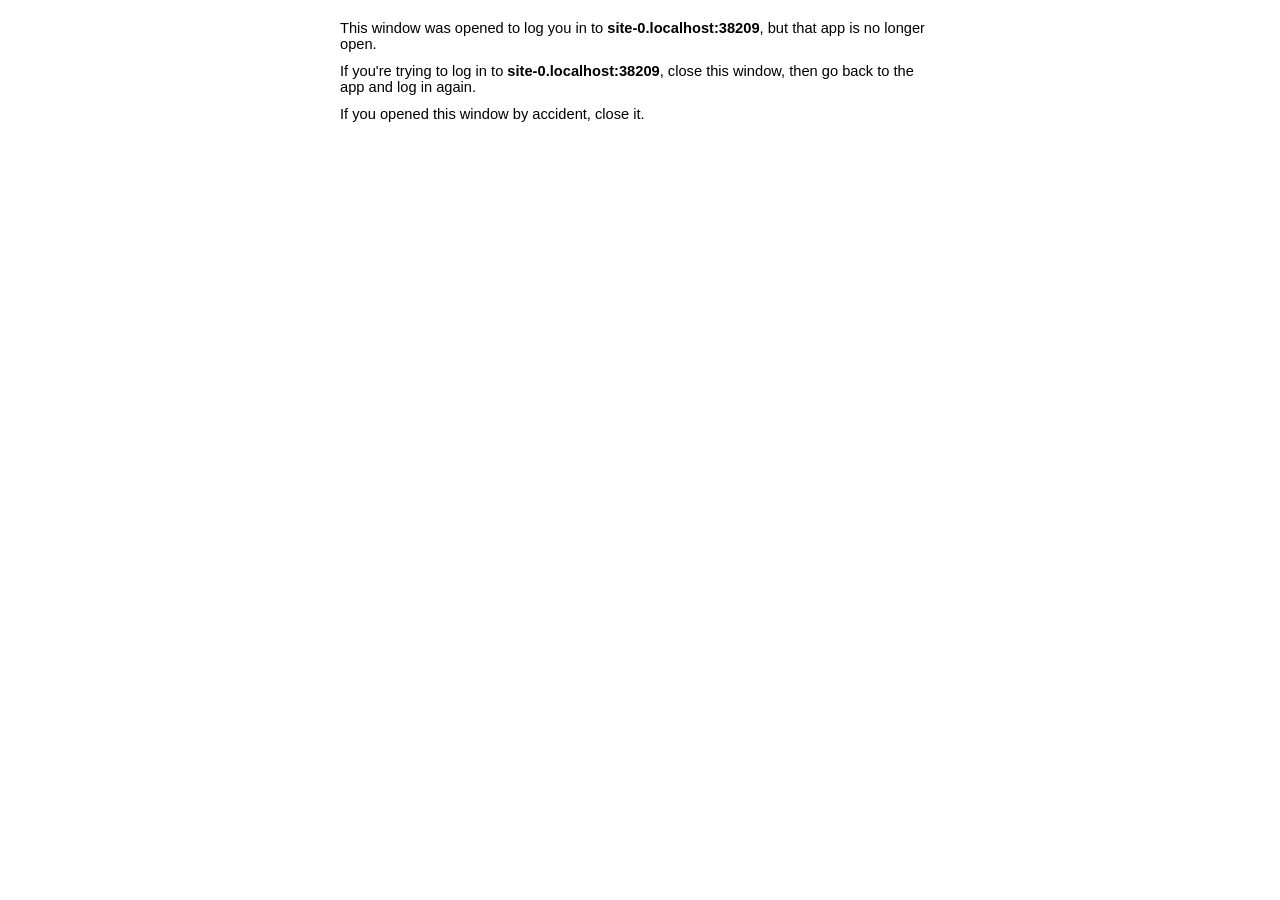
<file: popup.html>
<!DOCTYPE html>
<html lang="en">
  <head>
    <title>Select your Identity Provider</title>
    <meta charset="utf-8">
    <meta name="viewport" content="width=device-width, initial-scale=1">
  </head>
  <body>
    <div id="app-container"></div>
  <script type="text/javascript">!function(e){var t={};function n(r){if(t[r])return t[r].exports;var i=t[r]={i:r,l:!1,exports:{}};return e[r].call(i.exports,i,i.exports,n),i.l=!0,i.exports}n.m=e,n.c=t,n.d=function(e,t,r){n.o(e,t)||Object.defineProperty(e,t,{enumerable:!0,get:r})},n.r=function(e){"undefined"!=typeof Symbol&&Symbol.toStringTag&&Object.defineProperty(e,Symbol.toStringTag,{value:"Module"}),Object.defineProperty(e,"__esModule",{value:!0})},n.t=function(e,t){if(1&t&&(e=n(e)),8&t)return e;if(4&t&&"object"==typeof e&&e&&e.__esModule)return e;var r=Object.create(null);if(n.r(r),Object.defineProperty(r,"default",{enumerable:!0,value:e}),2&t&&"string"!=typeof e)for(var i in e)n.d(r,i,function(t){return e[t]}.bind(null,i));return r},n.n=function(e){var t=e&&e.__esModule?function(){return e.default}:function(){return e};return n.d(t,"a",t),t},n.o=function(e,t){return Object.prototype.hasOwnProperty.call(e,t)},n.p="",n(n.s=81)}([function(e,t,n){var r=n(1);e.exports=function(e){for(var t=1;t<arguments.length;t++){var n=null!=arguments[t]?arguments[t]:{},i=Object.keys(n);"function"==typeof Object.getOwnPropertySymbols&&(i=i.concat(Object.getOwnPropertySymbols(n).filter(function(e){return Object.getOwnPropertyDescriptor(n,e).enumerable}))),i.forEach(function(t){r(e,t,n[t])})}return e}},function(e,t){e.exports=function(e,t,n){return t in e?Object.defineProperty(e,t,{value:n,enumerable:!0,configurable:!0,writable:!0}):e[t]=n,e}},function(e,t,n){"use strict";e.exports={Formats:n(20),Initializer:n(21),JSONDocument:n(49),JSONMapping:n(50),JSONPatch:n(22),JSONPointer:n(13),JSONSchema:n(51),Validator:n(23)}},function(e,t,n){e.exports=n(52).default,e.exports.default=e.exports},function(e,t){var n;n=function(){return this}();try{n=n||Function("return this")()||(0,eval)("this")}catch(e){"object"==typeof window&&(n=window)}e.exports=n},function(e,t,n){"use strict";var r=n(14),i=n(28),o=n(64),a=n(65),s=n(34),u=n(31),c=n(33),l=n(11),f=n(29),p=n(32),h=n(30);e.exports={JWA:r,JWK:i,JWKSet:o,JWT:a,JWS:s,Base64URLSchema:u,JOSEHeaderSchema:c,JWKSchema:l,JWKSetSchema:f,JWTClaimsSetSchema:p,JWTSchema:h}},function(e,t,n){"use strict";(function(e){
/*!
 * The buffer module from node.js, for the browser.
 *
 * @author   Feross Aboukhadijeh <feross@feross.org> <http://feross.org>
 * @license  MIT
 */
var r=n(53),i=n(54),o=n(55);function a(){return u.TYPED_ARRAY_SUPPORT?2147483647:1073741823}function s(e,t){if(a()<t)throw new RangeError("Invalid typed array length");return u.TYPED_ARRAY_SUPPORT?(e=new Uint8Array(t)).__proto__=u.prototype:(null===e&&(e=new u(t)),e.length=t),e}function u(e,t,n){if(!(u.TYPED_ARRAY_SUPPORT||this instanceof u))return new u(e,t,n);if("number"==typeof e){if("string"==typeof t)throw new Error("If encoding is specified then the first argument must be a string");return f(this,e)}return c(this,e,t,n)}function c(e,t,n,r){if("number"==typeof t)throw new TypeError('"value" argument must not be a number');return"undefined"!=typeof ArrayBuffer&&t instanceof ArrayBuffer?function(e,t,n,r){if(t.byteLength,n<0||t.byteLength<n)throw new RangeError("'offset' is out of bounds");if(t.byteLength<n+(r||0))throw new RangeError("'length' is out of bounds");t=void 0===n&&void 0===r?new Uint8Array(t):void 0===r?new Uint8Array(t,n):new Uint8Array(t,n,r);u.TYPED_ARRAY_SUPPORT?(e=t).__proto__=u.prototype:e=p(e,t);return e}(e,t,n,r):"string"==typeof t?function(e,t,n){"string"==typeof n&&""!==n||(n="utf8");if(!u.isEncoding(n))throw new TypeError('"encoding" must be a valid string encoding');var r=0|d(t,n),i=(e=s(e,r)).write(t,n);i!==r&&(e=e.slice(0,i));return e}(e,t,n):function(e,t){if(u.isBuffer(t)){var n=0|h(t.length);return 0===(e=s(e,n)).length?e:(t.copy(e,0,0,n),e)}if(t){if("undefined"!=typeof ArrayBuffer&&t.buffer instanceof ArrayBuffer||"length"in t)return"number"!=typeof t.length||function(e){return e!=e}(t.length)?s(e,0):p(e,t);if("Buffer"===t.type&&o(t.data))return p(e,t.data)}throw new TypeError("First argument must be a string, Buffer, ArrayBuffer, Array, or array-like object.")}(e,t)}function l(e){if("number"!=typeof e)throw new TypeError('"size" argument must be a number');if(e<0)throw new RangeError('"size" argument must not be negative')}function f(e,t){if(l(t),e=s(e,t<0?0:0|h(t)),!u.TYPED_ARRAY_SUPPORT)for(var n=0;n<t;++n)e[n]=0;return e}function p(e,t){var n=t.length<0?0:0|h(t.length);e=s(e,n);for(var r=0;r<n;r+=1)e[r]=255&t[r];return e}function h(e){if(e>=a())throw new RangeError("Attempt to allocate Buffer larger than maximum size: 0x"+a().toString(16)+" bytes");return 0|e}function d(e,t){if(u.isBuffer(e))return e.length;if("undefined"!=typeof ArrayBuffer&&"function"==typeof ArrayBuffer.isView&&(ArrayBuffer.isView(e)||e instanceof ArrayBuffer))return e.byteLength;"string"!=typeof e&&(e=""+e);var n=e.length;if(0===n)return 0;for(var r=!1;;)switch(t){case"ascii":case"latin1":case"binary":return n;case"utf8":case"utf-8":case void 0:return z(e).length;case"ucs2":case"ucs-2":case"utf16le":case"utf-16le":return 2*n;case"hex":return n>>>1;case"base64":return J(e).length;default:if(r)return z(e).length;t=(""+t).toLowerCase(),r=!0}}function y(e,t,n){var r=e[t];e[t]=e[n],e[n]=r}function m(e,t,n,r,i){if(0===e.length)return-1;if("string"==typeof n?(r=n,n=0):n>2147483647?n=2147483647:n<-2147483648&&(n=-2147483648),n=+n,isNaN(n)&&(n=i?0:e.length-1),n<0&&(n=e.length+n),n>=e.length){if(i)return-1;n=e.length-1}else if(n<0){if(!i)return-1;n=0}if("string"==typeof t&&(t=u.from(t,r)),u.isBuffer(t))return 0===t.length?-1:v(e,t,n,r,i);if("number"==typeof t)return t&=255,u.TYPED_ARRAY_SUPPORT&&"function"==typeof Uint8Array.prototype.indexOf?i?Uint8Array.prototype.indexOf.call(e,t,n):Uint8Array.prototype.lastIndexOf.call(e,t,n):v(e,[t],n,r,i);throw new TypeError("val must be string, number or Buffer")}function v(e,t,n,r,i){var o,a=1,s=e.length,u=t.length;if(void 0!==r&&("ucs2"===(r=String(r).toLowerCase())||"ucs-2"===r||"utf16le"===r||"utf-16le"===r)){if(e.length<2||t.length<2)return-1;a=2,s/=2,u/=2,n/=2}function c(e,t){return 1===a?e[t]:e.readUInt16BE(t*a)}if(i){var l=-1;for(o=n;o<s;o++)if(c(e,o)===c(t,-1===l?0:o-l)){if(-1===l&&(l=o),o-l+1===u)return l*a}else-1!==l&&(o-=o-l),l=-1}else for(n+u>s&&(n=s-u),o=n;o>=0;o--){for(var f=!0,p=0;p<u;p++)if(c(e,o+p)!==c(t,p)){f=!1;break}if(f)return o}return-1}function g(e,t,n,r){n=Number(n)||0;var i=e.length-n;r?(r=Number(r))>i&&(r=i):r=i;var o=t.length;if(o%2!=0)throw new TypeError("Invalid hex string");r>o/2&&(r=o/2);for(var a=0;a<r;++a){var s=parseInt(t.substr(2*a,2),16);if(isNaN(s))return a;e[n+a]=s}return a}function w(e,t,n,r){return q(z(t,e.length-n),e,n,r)}function b(e,t,n,r){return q(function(e){for(var t=[],n=0;n<e.length;++n)t.push(255&e.charCodeAt(n));return t}(t),e,n,r)}function _(e,t,n,r){return b(e,t,n,r)}function S(e,t,n,r){return q(J(t),e,n,r)}function k(e,t,n,r){return q(function(e,t){for(var n,r,i,o=[],a=0;a<e.length&&!((t-=2)<0);++a)n=e.charCodeAt(a),r=n>>8,i=n%256,o.push(i),o.push(r);return o}(t,e.length-n),e,n,r)}function E(e,t,n){return 0===t&&n===e.length?r.fromByteArray(e):r.fromByteArray(e.slice(t,n))}function O(e,t,n){n=Math.min(e.length,n);for(var r=[],i=t;i<n;){var o,a,s,u,c=e[i],l=null,f=c>239?4:c>223?3:c>191?2:1;if(i+f<=n)switch(f){case 1:c<128&&(l=c);break;case 2:128==(192&(o=e[i+1]))&&(u=(31&c)<<6|63&o)>127&&(l=u);break;case 3:o=e[i+1],a=e[i+2],128==(192&o)&&128==(192&a)&&(u=(15&c)<<12|(63&o)<<6|63&a)>2047&&(u<55296||u>57343)&&(l=u);break;case 4:o=e[i+1],a=e[i+2],s=e[i+3],128==(192&o)&&128==(192&a)&&128==(192&s)&&(u=(15&c)<<18|(63&o)<<12|(63&a)<<6|63&s)>65535&&u<1114112&&(l=u)}null===l?(l=65533,f=1):l>65535&&(l-=65536,r.push(l>>>10&1023|55296),l=56320|1023&l),r.push(l),i+=f}return function(e){var t=e.length;if(t<=A)return String.fromCharCode.apply(String,e);var n="",r=0;for(;r<t;)n+=String.fromCharCode.apply(String,e.slice(r,r+=A));return n}(r)}t.Buffer=u,t.SlowBuffer=function(e){+e!=e&&(e=0);return u.alloc(+e)},t.INSPECT_MAX_BYTES=50,u.TYPED_ARRAY_SUPPORT=void 0!==e.TYPED_ARRAY_SUPPORT?e.TYPED_ARRAY_SUPPORT:function(){try{var e=new Uint8Array(1);return e.__proto__={__proto__:Uint8Array.prototype,foo:function(){return 42}},42===e.foo()&&"function"==typeof e.subarray&&0===e.subarray(1,1).byteLength}catch(e){return!1}}(),t.kMaxLength=a(),u.poolSize=8192,u._augment=function(e){return e.__proto__=u.prototype,e},u.from=function(e,t,n){return c(null,e,t,n)},u.TYPED_ARRAY_SUPPORT&&(u.prototype.__proto__=Uint8Array.prototype,u.__proto__=Uint8Array,"undefined"!=typeof Symbol&&Symbol.species&&u[Symbol.species]===u&&Object.defineProperty(u,Symbol.species,{value:null,configurable:!0})),u.alloc=function(e,t,n){return function(e,t,n,r){return l(t),t<=0?s(e,t):void 0!==n?"string"==typeof r?s(e,t).fill(n,r):s(e,t).fill(n):s(e,t)}(null,e,t,n)},u.allocUnsafe=function(e){return f(null,e)},u.allocUnsafeSlow=function(e){return f(null,e)},u.isBuffer=function(e){return!(null==e||!e._isBuffer)},u.compare=function(e,t){if(!u.isBuffer(e)||!u.isBuffer(t))throw new TypeError("Arguments must be Buffers");if(e===t)return 0;for(var n=e.length,r=t.length,i=0,o=Math.min(n,r);i<o;++i)if(e[i]!==t[i]){n=e[i],r=t[i];break}return n<r?-1:r<n?1:0},u.isEncoding=function(e){switch(String(e).toLowerCase()){case"hex":case"utf8":case"utf-8":case"ascii":case"latin1":case"binary":case"base64":case"ucs2":case"ucs-2":case"utf16le":case"utf-16le":return!0;default:return!1}},u.concat=function(e,t){if(!o(e))throw new TypeError('"list" argument must be an Array of Buffers');if(0===e.length)return u.alloc(0);var n;if(void 0===t)for(t=0,n=0;n<e.length;++n)t+=e[n].length;var r=u.allocUnsafe(t),i=0;for(n=0;n<e.length;++n){var a=e[n];if(!u.isBuffer(a))throw new TypeError('"list" argument must be an Array of Buffers');a.copy(r,i),i+=a.length}return r},u.byteLength=d,u.prototype._isBuffer=!0,u.prototype.swap16=function(){var e=this.length;if(e%2!=0)throw new RangeError("Buffer size must be a multiple of 16-bits");for(var t=0;t<e;t+=2)y(this,t,t+1);return this},u.prototype.swap32=function(){var e=this.length;if(e%4!=0)throw new RangeError("Buffer size must be a multiple of 32-bits");for(var t=0;t<e;t+=4)y(this,t,t+3),y(this,t+1,t+2);return this},u.prototype.swap64=function(){var e=this.length;if(e%8!=0)throw new RangeError("Buffer size must be a multiple of 64-bits");for(var t=0;t<e;t+=8)y(this,t,t+7),y(this,t+1,t+6),y(this,t+2,t+5),y(this,t+3,t+4);return this},u.prototype.toString=function(){var e=0|this.length;return 0===e?"":0===arguments.length?O(this,0,e):function(e,t,n){var r=!1;if((void 0===t||t<0)&&(t=0),t>this.length)return"";if((void 0===n||n>this.length)&&(n=this.length),n<=0)return"";if((n>>>=0)<=(t>>>=0))return"";for(e||(e="utf8");;)switch(e){case"hex":return j(this,t,n);case"utf8":case"utf-8":return O(this,t,n);case"ascii":return P(this,t,n);case"latin1":case"binary":return x(this,t,n);case"base64":return E(this,t,n);case"ucs2":case"ucs-2":case"utf16le":case"utf-16le":return T(this,t,n);default:if(r)throw new TypeError("Unknown encoding: "+e);e=(e+"").toLowerCase(),r=!0}}.apply(this,arguments)},u.prototype.equals=function(e){if(!u.isBuffer(e))throw new TypeError("Argument must be a Buffer");return this===e||0===u.compare(this,e)},u.prototype.inspect=function(){var e="",n=t.INSPECT_MAX_BYTES;return this.length>0&&(e=this.toString("hex",0,n).match(/.{2}/g).join(" "),this.length>n&&(e+=" ... ")),"<Buffer "+e+">"},u.prototype.compare=function(e,t,n,r,i){if(!u.isBuffer(e))throw new TypeError("Argument must be a Buffer");if(void 0===t&&(t=0),void 0===n&&(n=e?e.length:0),void 0===r&&(r=0),void 0===i&&(i=this.length),t<0||n>e.length||r<0||i>this.length)throw new RangeError("out of range index");if(r>=i&&t>=n)return 0;if(r>=i)return-1;if(t>=n)return 1;if(t>>>=0,n>>>=0,r>>>=0,i>>>=0,this===e)return 0;for(var o=i-r,a=n-t,s=Math.min(o,a),c=this.slice(r,i),l=e.slice(t,n),f=0;f<s;++f)if(c[f]!==l[f]){o=c[f],a=l[f];break}return o<a?-1:a<o?1:0},u.prototype.includes=function(e,t,n){return-1!==this.indexOf(e,t,n)},u.prototype.indexOf=function(e,t,n){return m(this,e,t,n,!0)},u.prototype.lastIndexOf=function(e,t,n){return m(this,e,t,n,!1)},u.prototype.write=function(e,t,n,r){if(void 0===t)r="utf8",n=this.length,t=0;else if(void 0===n&&"string"==typeof t)r=t,n=this.length,t=0;else{if(!isFinite(t))throw new Error("Buffer.write(string, encoding, offset[, length]) is no longer supported");t|=0,isFinite(n)?(n|=0,void 0===r&&(r="utf8")):(r=n,n=void 0)}var i=this.length-t;if((void 0===n||n>i)&&(n=i),e.length>0&&(n<0||t<0)||t>this.length)throw new RangeError("Attempt to write outside buffer bounds");r||(r="utf8");for(var o=!1;;)switch(r){case"hex":return g(this,e,t,n);case"utf8":case"utf-8":return w(this,e,t,n);case"ascii":return b(this,e,t,n);case"latin1":case"binary":return _(this,e,t,n);case"base64":return S(this,e,t,n);case"ucs2":case"ucs-2":case"utf16le":case"utf-16le":return k(this,e,t,n);default:if(o)throw new TypeError("Unknown encoding: "+r);r=(""+r).toLowerCase(),o=!0}},u.prototype.toJSON=function(){return{type:"Buffer",data:Array.prototype.slice.call(this._arr||this,0)}};var A=4096;function P(e,t,n){var r="";n=Math.min(e.length,n);for(var i=t;i<n;++i)r+=String.fromCharCode(127&e[i]);return r}function x(e,t,n){var r="";n=Math.min(e.length,n);for(var i=t;i<n;++i)r+=String.fromCharCode(e[i]);return r}function j(e,t,n){var r=e.length;(!t||t<0)&&(t=0),(!n||n<0||n>r)&&(n=r);for(var i="",o=t;o<n;++o)i+=B(e[o]);return i}function T(e,t,n){for(var r=e.slice(t,n),i="",o=0;o<r.length;o+=2)i+=String.fromCharCode(r[o]+256*r[o+1]);return i}function C(e,t,n){if(e%1!=0||e<0)throw new RangeError("offset is not uint");if(e+t>n)throw new RangeError("Trying to access beyond buffer length")}function R(e,t,n,r,i,o){if(!u.isBuffer(e))throw new TypeError('"buffer" argument must be a Buffer instance');if(t>i||t<o)throw new RangeError('"value" argument is out of bounds');if(n+r>e.length)throw new RangeError("Index out of range")}function I(e,t,n,r){t<0&&(t=65535+t+1);for(var i=0,o=Math.min(e.length-n,2);i<o;++i)e[n+i]=(t&255<<8*(r?i:1-i))>>>8*(r?i:1-i)}function N(e,t,n,r){t<0&&(t=4294967295+t+1);for(var i=0,o=Math.min(e.length-n,4);i<o;++i)e[n+i]=t>>>8*(r?i:3-i)&255}function U(e,t,n,r,i,o){if(n+r>e.length)throw new RangeError("Index out of range");if(n<0)throw new RangeError("Index out of range")}function L(e,t,n,r,o){return o||U(e,0,n,4),i.write(e,t,n,r,23,4),n+4}function M(e,t,n,r,o){return o||U(e,0,n,8),i.write(e,t,n,r,52,8),n+8}u.prototype.slice=function(e,t){var n,r=this.length;if(e=~~e,t=void 0===t?r:~~t,e<0?(e+=r)<0&&(e=0):e>r&&(e=r),t<0?(t+=r)<0&&(t=0):t>r&&(t=r),t<e&&(t=e),u.TYPED_ARRAY_SUPPORT)(n=this.subarray(e,t)).__proto__=u.prototype;else{var i=t-e;n=new u(i,void 0);for(var o=0;o<i;++o)n[o]=this[o+e]}return n},u.prototype.readUIntLE=function(e,t,n){e|=0,t|=0,n||C(e,t,this.length);for(var r=this[e],i=1,o=0;++o<t&&(i*=256);)r+=this[e+o]*i;return r},u.prototype.readUIntBE=function(e,t,n){e|=0,t|=0,n||C(e,t,this.length);for(var r=this[e+--t],i=1;t>0&&(i*=256);)r+=this[e+--t]*i;return r},u.prototype.readUInt8=function(e,t){return t||C(e,1,this.length),this[e]},u.prototype.readUInt16LE=function(e,t){return t||C(e,2,this.length),this[e]|this[e+1]<<8},u.prototype.readUInt16BE=function(e,t){return t||C(e,2,this.length),this[e]<<8|this[e+1]},u.prototype.readUInt32LE=function(e,t){return t||C(e,4,this.length),(this[e]|this[e+1]<<8|this[e+2]<<16)+16777216*this[e+3]},u.prototype.readUInt32BE=function(e,t){return t||C(e,4,this.length),16777216*this[e]+(this[e+1]<<16|this[e+2]<<8|this[e+3])},u.prototype.readIntLE=function(e,t,n){e|=0,t|=0,n||C(e,t,this.length);for(var r=this[e],i=1,o=0;++o<t&&(i*=256);)r+=this[e+o]*i;return r>=(i*=128)&&(r-=Math.pow(2,8*t)),r},u.prototype.readIntBE=function(e,t,n){e|=0,t|=0,n||C(e,t,this.length);for(var r=t,i=1,o=this[e+--r];r>0&&(i*=256);)o+=this[e+--r]*i;return o>=(i*=128)&&(o-=Math.pow(2,8*t)),o},u.prototype.readInt8=function(e,t){return t||C(e,1,this.length),128&this[e]?-1*(255-this[e]+1):this[e]},u.prototype.readInt16LE=function(e,t){t||C(e,2,this.length);var n=this[e]|this[e+1]<<8;return 32768&n?4294901760|n:n},u.prototype.readInt16BE=function(e,t){t||C(e,2,this.length);var n=this[e+1]|this[e]<<8;return 32768&n?4294901760|n:n},u.prototype.readInt32LE=function(e,t){return t||C(e,4,this.length),this[e]|this[e+1]<<8|this[e+2]<<16|this[e+3]<<24},u.prototype.readInt32BE=function(e,t){return t||C(e,4,this.length),this[e]<<24|this[e+1]<<16|this[e+2]<<8|this[e+3]},u.prototype.readFloatLE=function(e,t){return t||C(e,4,this.length),i.read(this,e,!0,23,4)},u.prototype.readFloatBE=function(e,t){return t||C(e,4,this.length),i.read(this,e,!1,23,4)},u.prototype.readDoubleLE=function(e,t){return t||C(e,8,this.length),i.read(this,e,!0,52,8)},u.prototype.readDoubleBE=function(e,t){return t||C(e,8,this.length),i.read(this,e,!1,52,8)},u.prototype.writeUIntLE=function(e,t,n,r){(e=+e,t|=0,n|=0,r)||R(this,e,t,n,Math.pow(2,8*n)-1,0);var i=1,o=0;for(this[t]=255&e;++o<n&&(i*=256);)this[t+o]=e/i&255;return t+n},u.prototype.writeUIntBE=function(e,t,n,r){(e=+e,t|=0,n|=0,r)||R(this,e,t,n,Math.pow(2,8*n)-1,0);var i=n-1,o=1;for(this[t+i]=255&e;--i>=0&&(o*=256);)this[t+i]=e/o&255;return t+n},u.prototype.writeUInt8=function(e,t,n){return e=+e,t|=0,n||R(this,e,t,1,255,0),u.TYPED_ARRAY_SUPPORT||(e=Math.floor(e)),this[t]=255&e,t+1},u.prototype.writeUInt16LE=function(e,t,n){return e=+e,t|=0,n||R(this,e,t,2,65535,0),u.TYPED_ARRAY_SUPPORT?(this[t]=255&e,this[t+1]=e>>>8):I(this,e,t,!0),t+2},u.prototype.writeUInt16BE=function(e,t,n){return e=+e,t|=0,n||R(this,e,t,2,65535,0),u.TYPED_ARRAY_SUPPORT?(this[t]=e>>>8,this[t+1]=255&e):I(this,e,t,!1),t+2},u.prototype.writeUInt32LE=function(e,t,n){return e=+e,t|=0,n||R(this,e,t,4,4294967295,0),u.TYPED_ARRAY_SUPPORT?(this[t+3]=e>>>24,this[t+2]=e>>>16,this[t+1]=e>>>8,this[t]=255&e):N(this,e,t,!0),t+4},u.prototype.writeUInt32BE=function(e,t,n){return e=+e,t|=0,n||R(this,e,t,4,4294967295,0),u.TYPED_ARRAY_SUPPORT?(this[t]=e>>>24,this[t+1]=e>>>16,this[t+2]=e>>>8,this[t+3]=255&e):N(this,e,t,!1),t+4},u.prototype.writeIntLE=function(e,t,n,r){if(e=+e,t|=0,!r){var i=Math.pow(2,8*n-1);R(this,e,t,n,i-1,-i)}var o=0,a=1,s=0;for(this[t]=255&e;++o<n&&(a*=256);)e<0&&0===s&&0!==this[t+o-1]&&(s=1),this[t+o]=(e/a>>0)-s&255;return t+n},u.prototype.writeIntBE=function(e,t,n,r){if(e=+e,t|=0,!r){var i=Math.pow(2,8*n-1);R(this,e,t,n,i-1,-i)}var o=n-1,a=1,s=0;for(this[t+o]=255&e;--o>=0&&(a*=256);)e<0&&0===s&&0!==this[t+o+1]&&(s=1),this[t+o]=(e/a>>0)-s&255;return t+n},u.prototype.writeInt8=function(e,t,n){return e=+e,t|=0,n||R(this,e,t,1,127,-128),u.TYPED_ARRAY_SUPPORT||(e=Math.floor(e)),e<0&&(e=255+e+1),this[t]=255&e,t+1},u.prototype.writeInt16LE=function(e,t,n){return e=+e,t|=0,n||R(this,e,t,2,32767,-32768),u.TYPED_ARRAY_SUPPORT?(this[t]=255&e,this[t+1]=e>>>8):I(this,e,t,!0),t+2},u.prototype.writeInt16BE=function(e,t,n){return e=+e,t|=0,n||R(this,e,t,2,32767,-32768),u.TYPED_ARRAY_SUPPORT?(this[t]=e>>>8,this[t+1]=255&e):I(this,e,t,!1),t+2},u.prototype.writeInt32LE=function(e,t,n){return e=+e,t|=0,n||R(this,e,t,4,2147483647,-2147483648),u.TYPED_ARRAY_SUPPORT?(this[t]=255&e,this[t+1]=e>>>8,this[t+2]=e>>>16,this[t+3]=e>>>24):N(this,e,t,!0),t+4},u.prototype.writeInt32BE=function(e,t,n){return e=+e,t|=0,n||R(this,e,t,4,2147483647,-2147483648),e<0&&(e=4294967295+e+1),u.TYPED_ARRAY_SUPPORT?(this[t]=e>>>24,this[t+1]=e>>>16,this[t+2]=e>>>8,this[t+3]=255&e):N(this,e,t,!1),t+4},u.prototype.writeFloatLE=function(e,t,n){return L(this,e,t,!0,n)},u.prototype.writeFloatBE=function(e,t,n){return L(this,e,t,!1,n)},u.prototype.writeDoubleLE=function(e,t,n){return M(this,e,t,!0,n)},u.prototype.writeDoubleBE=function(e,t,n){return M(this,e,t,!1,n)},u.prototype.copy=function(e,t,n,r){if(n||(n=0),r||0===r||(r=this.length),t>=e.length&&(t=e.length),t||(t=0),r>0&&r<n&&(r=n),r===n)return 0;if(0===e.length||0===this.length)return 0;if(t<0)throw new RangeError("targetStart out of bounds");if(n<0||n>=this.length)throw new RangeError("sourceStart out of bounds");if(r<0)throw new RangeError("sourceEnd out of bounds");r>this.length&&(r=this.length),e.length-t<r-n&&(r=e.length-t+n);var i,o=r-n;if(this===e&&n<t&&t<r)for(i=o-1;i>=0;--i)e[i+t]=this[i+n];else if(o<1e3||!u.TYPED_ARRAY_SUPPORT)for(i=0;i<o;++i)e[i+t]=this[i+n];else Uint8Array.prototype.set.call(e,this.subarray(n,n+o),t);return o},u.prototype.fill=function(e,t,n,r){if("string"==typeof e){if("string"==typeof t?(r=t,t=0,n=this.length):"string"==typeof n&&(r=n,n=this.length),1===e.length){var i=e.charCodeAt(0);i<256&&(e=i)}if(void 0!==r&&"string"!=typeof r)throw new TypeError("encoding must be a string");if("string"==typeof r&&!u.isEncoding(r))throw new TypeError("Unknown encoding: "+r)}else"number"==typeof e&&(e&=255);if(t<0||this.length<t||this.length<n)throw new RangeError("Out of range index");if(n<=t)return this;var o;if(t>>>=0,n=void 0===n?this.length:n>>>0,e||(e=0),"number"==typeof e)for(o=t;o<n;++o)this[o]=e;else{var a=u.isBuffer(e)?e:z(new u(e,r).toString()),s=a.length;for(o=0;o<n-t;++o)this[o+t]=a[o%s]}return this};var D=/[^+\/0-9A-Za-z-_]/g;function B(e){return e<16?"0"+e.toString(16):e.toString(16)}function z(e,t){var n;t=t||1/0;for(var r=e.length,i=null,o=[],a=0;a<r;++a){if((n=e.charCodeAt(a))>55295&&n<57344){if(!i){if(n>56319){(t-=3)>-1&&o.push(239,191,189);continue}if(a+1===r){(t-=3)>-1&&o.push(239,191,189);continue}i=n;continue}if(n<56320){(t-=3)>-1&&o.push(239,191,189),i=n;continue}n=65536+(i-55296<<10|n-56320)}else i&&(t-=3)>-1&&o.push(239,191,189);if(i=null,n<128){if((t-=1)<0)break;o.push(n)}else if(n<2048){if((t-=2)<0)break;o.push(n>>6|192,63&n|128)}else if(n<65536){if((t-=3)<0)break;o.push(n>>12|224,n>>6&63|128,63&n|128)}else{if(!(n<1114112))throw new Error("Invalid code point");if((t-=4)<0)break;o.push(n>>18|240,n>>12&63|128,n>>6&63|128,63&n|128)}}return o}function J(e){return r.toByteArray(function(e){if((e=function(e){return e.trim?e.trim():e.replace(/^\s+|\s+$/g,"")}(e).replace(D,"")).length<2)return"";for(;e.length%4!=0;)e+="=";return e}(e))}function q(e,t,n,r){for(var i=0;i<r&&!(i+n>=t.length||i>=e.length);++i)t[i+n]=e[i];return i}}).call(this,n(4))},function(e,t){e.exports=window},function(e,t,n){e.exports=n(41)()},function(e,t){e.exports=fetch},function(e,t){e.exports=crypto},function(e,t,n){"use strict";var r=n(2).JSONSchema,i=(n(63).BASE64_REGEXP,new r({type:"object",properties:{kty:{type:"string",enum:["RSA","EC","oct"]},use:{type:"string",enum:["sig","enc"]},key_ops:{type:"array",items:{enum:["sign","verify","encrypt","decrypt","wrapKey","unwrapKey","deriveKey","deriveBits"]}},alg:{type:"string",enum:["HS256","HS384","HS512","RS256","RS384","RS512","ES256","ES384","ES512","PS256","PS384","PS512","none"]},kid:{type:"string"},x5u:{type:"string"},x5c:{type:"array"},x5t:{type:"string"}}}));e.exports=i},function(e,t,n){"use strict";(function(t){
/*!
 * The buffer module from node.js, for the browser.
 *
 * @author   Feross Aboukhadijeh <feross@feross.org> <http://feross.org>
 * @license  MIT
 */
function r(e,t){if(e===t)return 0;for(var n=e.length,r=t.length,i=0,o=Math.min(n,r);i<o;++i)if(e[i]!==t[i]){n=e[i],r=t[i];break}return n<r?-1:r<n?1:0}function i(e){return t.Buffer&&"function"==typeof t.Buffer.isBuffer?t.Buffer.isBuffer(e):!(null==e||!e._isBuffer)}var o=n(45),a=Object.prototype.hasOwnProperty,s=Array.prototype.slice,u="foo"===function(){}.name;function c(e){return Object.prototype.toString.call(e)}function l(e){return!i(e)&&("function"==typeof t.ArrayBuffer&&("function"==typeof ArrayBuffer.isView?ArrayBuffer.isView(e):!!e&&(e instanceof DataView||!!(e.buffer&&e.buffer instanceof ArrayBuffer))))}var f=e.exports=v,p=/\s*function\s+([^\(\s]*)\s*/;function h(e){if(o.isFunction(e)){if(u)return e.name;var t=e.toString().match(p);return t&&t[1]}}function d(e,t){return"string"==typeof e?e.length<t?e:e.slice(0,t):e}function y(e){if(u||!o.isFunction(e))return o.inspect(e);var t=h(e);return"[Function"+(t?": "+t:"")+"]"}function m(e,t,n,r,i){throw new f.AssertionError({message:n,actual:e,expected:t,operator:r,stackStartFunction:i})}function v(e,t){e||m(e,!0,t,"==",f.ok)}function g(e,t,n,a){if(e===t)return!0;if(i(e)&&i(t))return 0===r(e,t);if(o.isDate(e)&&o.isDate(t))return e.getTime()===t.getTime();if(o.isRegExp(e)&&o.isRegExp(t))return e.source===t.source&&e.global===t.global&&e.multiline===t.multiline&&e.lastIndex===t.lastIndex&&e.ignoreCase===t.ignoreCase;if(null!==e&&"object"==typeof e||null!==t&&"object"==typeof t){if(l(e)&&l(t)&&c(e)===c(t)&&!(e instanceof Float32Array||e instanceof Float64Array))return 0===r(new Uint8Array(e.buffer),new Uint8Array(t.buffer));if(i(e)!==i(t))return!1;var u=(a=a||{actual:[],expected:[]}).actual.indexOf(e);return-1!==u&&u===a.expected.indexOf(t)||(a.actual.push(e),a.expected.push(t),function(e,t,n,r){if(null===e||void 0===e||null===t||void 0===t)return!1;if(o.isPrimitive(e)||o.isPrimitive(t))return e===t;if(n&&Object.getPrototypeOf(e)!==Object.getPrototypeOf(t))return!1;var i=w(e),a=w(t);if(i&&!a||!i&&a)return!1;if(i)return e=s.call(e),t=s.call(t),g(e,t,n);var u,c,l=S(e),f=S(t);if(l.length!==f.length)return!1;for(l.sort(),f.sort(),c=l.length-1;c>=0;c--)if(l[c]!==f[c])return!1;for(c=l.length-1;c>=0;c--)if(u=l[c],!g(e[u],t[u],n,r))return!1;return!0}(e,t,n,a))}return n?e===t:e==t}function w(e){return"[object Arguments]"==Object.prototype.toString.call(e)}function b(e,t){if(!e||!t)return!1;if("[object RegExp]"==Object.prototype.toString.call(t))return t.test(e);try{if(e instanceof t)return!0}catch(e){}return!Error.isPrototypeOf(t)&&!0===t.call({},e)}function _(e,t,n,r){var i;if("function"!=typeof t)throw new TypeError('"block" argument must be a function');"string"==typeof n&&(r=n,n=null),i=function(e){var t;try{e()}catch(e){t=e}return t}(t),r=(n&&n.name?" ("+n.name+").":".")+(r?" "+r:"."),e&&!i&&m(i,n,"Missing expected exception"+r);var a="string"==typeof r,s=!e&&o.isError(i),u=!e&&i&&!n;if((s&&a&&b(i,n)||u)&&m(i,n,"Got unwanted exception"+r),e&&i&&n&&!b(i,n)||!e&&i)throw i}f.AssertionError=function(e){this.name="AssertionError",this.actual=e.actual,this.expected=e.expected,this.operator=e.operator,e.message?(this.message=e.message,this.generatedMessage=!1):(this.message=function(e){return d(y(e.actual),128)+" "+e.operator+" "+d(y(e.expected),128)}(this),this.generatedMessage=!0);var t=e.stackStartFunction||m;if(Error.captureStackTrace)Error.captureStackTrace(this,t);else{var n=new Error;if(n.stack){var r=n.stack,i=h(t),o=r.indexOf("\n"+i);if(o>=0){var a=r.indexOf("\n",o+1);r=r.substring(a+1)}this.stack=r}}},o.inherits(f.AssertionError,Error),f.fail=m,f.ok=v,f.equal=function(e,t,n){e!=t&&m(e,t,n,"==",f.equal)},f.notEqual=function(e,t,n){e==t&&m(e,t,n,"!=",f.notEqual)},f.deepEqual=function(e,t,n){g(e,t,!1)||m(e,t,n,"deepEqual",f.deepEqual)},f.deepStrictEqual=function(e,t,n){g(e,t,!0)||m(e,t,n,"deepStrictEqual",f.deepStrictEqual)},f.notDeepEqual=function(e,t,n){g(e,t,!1)&&m(e,t,n,"notDeepEqual",f.notDeepEqual)},f.notDeepStrictEqual=function e(t,n,r){g(t,n,!0)&&m(t,n,r,"notDeepStrictEqual",e)},f.strictEqual=function(e,t,n){e!==t&&m(e,t,n,"===",f.strictEqual)},f.notStrictEqual=function(e,t,n){e===t&&m(e,t,n,"!==",f.notStrictEqual)},f.throws=function(e,t,n){_(!0,e,t,n)},f.doesNotThrow=function(e,t,n){_(!1,e,t,n)},f.ifError=function(e){if(e)throw e};var S=Object.keys||function(e){var t=[];for(var n in e)a.call(e,n)&&t.push(n);return t}}).call(this,n(4))},function(e,t,n){"use strict";var r=function(){function e(e,t){for(var n=0;n<t.length;n++){var r=t[n];r.enumerable=r.enumerable||!1,r.configurable=!0,"value"in r&&(r.writable=!0),Object.defineProperty(e,r.key,r)}}return function(t,n,r){return n&&e(t.prototype,n),r&&e(t,r),t}}();var i=0,o=function(){function e(t,n){!function(e,t){if(!(e instanceof t))throw new TypeError("Cannot call a class as a function")}(this,e),this.expr=t,this.mode=n||i,this.tokens=t&&"#"===t.charAt(0)?this.parseURIFragmentIdentifier(t):this.parseJSONString(t)}return r(e,[{key:"escape",value:function(e){return e.replace(/~/g,"~0").replace(/\//g,"~1")}},{key:"unescape",value:function(e){return e.replace(/~1/g,"/").replace(/~0/g,"~")}},{key:"parseJSONString",value:function(e){if("string"!=typeof e)throw new Error("JSON Pointer must be a string");if(""===e)return[];if("/"!==e.charAt(0))throw new Error("Invalid JSON Pointer");return"/"===e?[""]:e.substr(1).split("/").map(this.unescape)}},{key:"toJSONString",value:function(){return"/"+this.tokens.map(this.escape).join("/")}},{key:"parseURIFragmentIdentifier",value:function(e){if("string"!=typeof e)throw new Error("JSON Pointer must be a string");if("#"!==e.charAt(0))throw new Error("Invalid JSON Pointer URI Fragment Identifier");return this.parseJSONString(decodeURIComponent(e.substr(1)))}},{key:"toURIFragmentIdentifier",value:function(){var e=this;return"#/"+this.tokens.map(function(t){return encodeURIComponent(e.escape(t))}).join("/")}},{key:"get",value:function(e){for(var t=e,n=this.tokens,r=0;r<n.length;r++){if(!t||void 0===t[n[r]]){if(this.mode!==i)return;throw new Error("Invalid JSON Pointer reference")}t=t[n[r]]}return t}},{key:"add",value:function(e,t){for(var n=this.tokens,r=e,o=0;o<n.length;o++){var a=n[o];if(o===n.length-1)"-"===a?r.push(t):Array.isArray(r)?r.splice(a,0,t):void 0!==t&&(r[a]=t);else if(r[a])r=r[a];else switch(this.mode){case i:throw new Error("Invalid JSON Pointer reference");case 1:r=r[a]=parseInt(a)?[]:{};break;case 2:return;default:throw new Error("Invalid pointer mode")}}}},{key:"replace",value:function(e,t){for(var n=this.tokens,r=e,i=0;i<n.length;i++){var o=n[i];i===n.length-1?r[o]=t:r=r[o]?r[o]:r[o]=parseInt(o)?[]:{}}}},{key:"remove",value:function(e){for(var t=this.tokens,n=e,r=0;r<t.length;r++){var i=t[r];if(void 0===n||void 0===n[i])return;if(Array.isArray(n))return void n.splice(i,1);r===t.length-1&&delete n[i],n=n[i]}}}],[{key:"parse",value:function(t){return new e(t)}}]),e}();e.exports=o},function(e,t,n){"use strict";var r=function(){function e(e,t){for(var n=0;n<t.length;n++){var r=t[n];r.enumerable=r.enumerable||!1,r.configurable=!0,"value"in r&&(r.writable=!0),Object.defineProperty(e,r.key,r)}}return function(t,n,r){return n&&e(t.prototype,n),r&&e(t,r),t}}();n(3);var i=n(57),o=n(26).NotSupportedError,a=function(){function e(){!function(e,t){if(!(e instanceof t))throw new TypeError("Cannot call a class as a function")}(this,e)}return r(e,null,[{key:"sign",value:function(e,t,n){var r=i.normalize("sign",e);return r instanceof Error?Promise.reject(new o(e)):r.sign(t,n)}},{key:"verify",value:function(e,t,n,r){var a=i.normalize("verify",e);return a instanceof Error?Promise.reject(new o(e)):a.verify(t,n,r)}},{key:"importKey",value:function(e){return i.normalize("importKey",e.alg).importKey(e)}}]),e}();e.exports=a},function(e,t){e.exports=class{static encode(e){let t=[];return Object.keys(e).forEach(function(n){t.push(encodeURIComponent(n)+"="+encodeURIComponent(e[n]))}),t.join("&")}static decode(e){let t={};return e.split("&").forEach(function(e){let n=e.split("="),r=decodeURIComponent(n[0]),i=decodeURIComponent(n[1]);t[r]=i}),t}}},function(e,t,n){"use strict";e.exports=function(e="fetch error"){return t=>{if(t.status>=200&&t.status<300)return t;let n=`${e}: ${t.status} ${t.statusText}`,r=new Error(n);throw r.response=t,r.statusCode=t.status,r}}},function(e,t,n){"use strict";e.exports=n(19)},function(e,t,n){"use strict";Object.defineProperty(t,"__esModule",{value:!0}),t.unquote=t.quote=t.isScheme=t.isToken=void 0;var r=/^[^\u0000-\u001F\u007F()<>@,;:\\"/?={}\[\]\u0020\u0009]+$/,i=function(e){return"string"==typeof e&&r.test(e)};t.isToken=i;var o=i;t.isScheme=o;t.quote=function(e){return`"${e.replace(/"/g,'\\"')}"`};t.unquote=function(e){return e.substr(1,e.length-2).replace(/\\"/g,'"')}},function(e,t,n){(function(t){const r=n(12),i=n(9),{URL:o}=n(7),a=i.Headers?i.Headers:t.Headers,{JSONDocument:s}=n(2),{JWKSet:u}=n(5),c=n(66),l=n(67),f=n(75),p=n(16),h=n(15);class d extends s{static get schema(){return f}static from(e){let t=new d(e),n=t.validate();if(!n.valid)return Promise.reject(new Error(JSON.stringify(n)));let r=t.provider.jwks;return r?u.importKeys(r).then(e=>(t.provider.jwks=e,t)):t.jwks().then(()=>t)}static register(e,t,n){let r=new d({provider:{url:e},defaults:Object.assign({},n.defaults),store:n.store});return Promise.resolve().then(()=>r.discover()).then(()=>r.jwks()).then(()=>r.register(t)).then(()=>r)}discover(){try{let e=this.provider.url;r(e,'RelyingParty provider must define "url"');let t=new o(e);return t.pathname=".well-known/openid-configuration",i(t.toString()).then(p("Error fetching openid configuration")).then(e=>e.json().then(e=>this.provider.configuration=e))}catch(e){return Promise.reject(e)}}register(e){try{let t=this.provider.configuration;r(t,"OpenID Configuration is not initialized."),r(t.registration_endpoint,"OpenID Configuration is missing registration_endpoint.");let n=t.registration_endpoint,o="post",s=new a({"Content-Type":"application/json"}),u=this.defaults.register,c=JSON.stringify(Object.assign({},u,e));return i(n,{method:o,headers:s,body:c}).then(p("Error registering client")).then(e=>e.json().then(e=>this.registration=e))}catch(e){return Promise.reject(e)}}serialize(){return JSON.stringify(this)}jwks(){try{let e=this.provider.configuration;r(e,"OpenID Configuration is not initialized."),r(e.jwks_uri,"OpenID Configuration is missing jwks_uri.");let t=e.jwks_uri;return i(t).then(p("Error resolving provider keys")).then(e=>e.json().then(e=>u.importKeys(e)).then(e=>this.provider.jwks=e))}catch(e){return Promise.reject(e)}}createRequest(e,t){return c.create(this,e,t||this.store)}validateResponse(e,t=this.store){let n;n=e.match(/^http(s?):\/\//)?{rp:this,redirect:e,session:t}:{rp:this,body:e,session:t};const r=new l(n);return l.validateResponse(r)}userinfo(){try{let e=this.provider.configuration;r(e,"OpenID Configuration is not initialized."),r(e.userinfo_endpoint,"OpenID Configuration is missing userinfo_endpoint.");let t=e.userinfo_endpoint,n=this.store.access_token;r(n,"Missing access token.");let o=new a({"Content-Type":"application/json",Authorization:`Bearer ${n}`});return i(t,{headers:o}).then(p("Error fetching userinfo")).then(e=>e.json())}catch(e){return Promise.reject(e)}}logoutRequest(e={}){const{id_token_hint:t,post_logout_redirect_uri:n,state:i}=e;let a;if(r(this.provider,"OpenID Configuration is not initialized"),a=this.provider.configuration,r(a,"OpenID Configuration is not initialized"),!a.end_session_endpoint)return console.log("OpenId Configuration for "+`${a.issuer} is missing end_session_endpoint`),null;if(n&&!t)throw new Error("id_token_hint is required when using post_logout_redirect_uri");const s={};t&&(s.id_token_hint=t),n&&(s.post_logout_redirect_uri=n),i&&(s.state=i);const u=new o(a.end_session_endpoint);return u.search=h.encode(s),u.href}logout(){let e;try{r(this.provider,"OpenID Configuration is not initialized."),e=this.provider.configuration,r(e,"OpenID Configuration is not initialized."),r(e.end_session_endpoint,"OpenID Configuration is missing end_session_endpoint.")}catch(e){return Promise.reject(e)}if(!e.end_session_endpoint)return this.clearSession(),Promise.resolve(void 0);let t=e.end_session_endpoint;return i(t,{method:"get",credentials:"include"}).then(p("Error logging out")).then(()=>this.clearSession())}clearSession(){let e=this.store;e&&delete e[y]}popTokenFor(e,t){return PoPToken.issueFor(e,t)}}const y="oidc.session.privateKey";d.SESSION_PRIVATE_KEY=y,e.exports=d}).call(this,n(4))},function(e,t,n){"use strict";var r=function(){function e(e,t){for(var n=0;n<t.length;n++){var r=t[n];r.enumerable=r.enumerable||!1,r.configurable=!0,"value"in r&&(r.writable=!0),Object.defineProperty(e,r.key,r)}}return function(t,n,r){return n&&e(t.prototype,n),r&&e(t,r),t}}();var i=/^\d\d\d\d-[0-1]\d-[0-3]\d[t\s][0-2]\d:[0-5]\d:[0-5]\d(?:\.\d+)?(?:z|[+-]\d\d:\d\d)$/i,o=/^(?:[a-z][a-z0-9+-.]*)?(?:\:|\/)\/?[^\s]*$/i,a=/^[a-z0-9.!#$%&'*+\/=?^_`{|}~-]+@[a-z0-9](?:[a-z0-9-]{0,61}[a-z0-9])?(?:\.[a-z0-9](?:[a-z0-9-]{0,61}[a-z0-9])?)*$/i,s=/^(?:(?:25[0-5]|2[0-4]\d|[01]?\d\d?)\.){3}(?:25[0-5]|2[0-4]\d|[01]?\d\d?)$/,u=/^\s*(?:(?:(?:[0-9a-f]{1,4}:){7}(?:[0-9a-f]{1,4}|:))|(?:(?:[0-9a-f]{1,4}:){6}(?::[0-9a-f]{1,4}|(?:(?:25[0-5]|2[0-4]\d|1\d\d|[1-9]?\d)(?:\.(?:25[0-5]|2[0-4]\d|1\d\d|[1-9]?\d)){3})|:))|(?:(?:[0-9a-f]{1,4}:){5}(?:(?:(?::[0-9a-f]{1,4}){1,2})|:(?:(?:25[0-5]|2[0-4]\d|1\d\d|[1-9]?\d)(?:\.(?:25[0-5]|2[0-4]\d|1\d\d|[1-9]?\d)){3})|:))|(?:(?:[0-9a-f]{1,4}:){4}(?:(?:(?::[0-9a-f]{1,4}){1,3})|(?:(?::[0-9a-f]{1,4})?:(?:(?:25[0-5]|2[0-4]\d|1\d\d|[1-9]?\d)(?:\.(?:25[0-5]|2[0-4]\d|1\d\d|[1-9]?\d)){3}))|:))|(?:(?:[0-9a-f]{1,4}:){3}(?:(?:(?::[0-9a-f]{1,4}){1,4})|(?:(?::[0-9a-f]{1,4}){0,2}:(?:(?:25[0-5]|2[0-4]\d|1\d\d|[1-9]?\d)(?:\.(?:25[0-5]|2[0-4]\d|1\d\d|[1-9]?\d)){3}))|:))|(?:(?:[0-9a-f]{1,4}:){2}(?:(?:(?::[0-9a-f]{1,4}){1,5})|(?:(?::[0-9a-f]{1,4}){0,3}:(?:(?:25[0-5]|2[0-4]\d|1\d\d|[1-9]?\d)(?:\.(?:25[0-5]|2[0-4]\d|1\d\d|[1-9]?\d)){3}))|:))|(?:(?:[0-9a-f]{1,4}:){1}(?:(?:(?::[0-9a-f]{1,4}){1,6})|(?:(?::[0-9a-f]{1,4}){0,4}:(?:(?:25[0-5]|2[0-4]\d|1\d\d|[1-9]?\d)(?:\.(?:25[0-5]|2[0-4]\d|1\d\d|[1-9]?\d)){3}))|:))|(?::(?:(?:(?::[0-9a-f]{1,4}){1,7})|(?:(?::[0-9a-f]{1,4}){0,5}:(?:(?:25[0-5]|2[0-4]\d|1\d\d|[1-9]?\d)(?:\.(?:25[0-5]|2[0-4]\d|1\d\d|[1-9]?\d)){3}))|:)))(?:%.+)?\s*$/i,c=/^[a-z](?:(?:[-0-9a-z]{0,61})?[0-9a-z])?(\.[a-z](?:(?:[-0-9a-z]{0,61})?[0-9a-z])?)*$/i,l=function(){function e(){!function(e,t){if(!(e instanceof t))throw new TypeError("Cannot call a class as a function")}(this,e)}return r(e,[{key:"register",value:function(e,t){if("string"!=typeof e)throw new Error("Format name must be a string");return"string"==typeof t&&(t=new RegExp(t)),this[e]=t}},{key:"resolve",value:function(e){var t=this[e];if(!t)throw new Error("Unknown JSON Schema format.");return t}},{key:"test",value:function(e,t){return this.resolve(e).test(t)}}],[{key:"initialize",value:function(){var t=new e;return t.register("date-time",i),t.register("uri",o),t.register("email",a),t.register("ipv4",s),t.register("ipv6",u),t.register("hostname",c),t}}]),e}();e.exports=l.initialize()},function(e,t,n){"use strict";var r="function"==typeof Symbol&&"symbol"==typeof Symbol.iterator?function(e){return typeof e}:function(e){return e&&"function"==typeof Symbol&&e.constructor===Symbol&&e!==Symbol.prototype?"symbol":typeof e},i=function(){function e(e,t){for(var n=0;n<t.length;n++){var r=t[n];r.enumerable=r.enumerable||!1,r.configurable=!0,"value"in r&&(r.writable=!0),Object.defineProperty(e,r.key,r)}}return function(t,n,r){return n&&e(t.prototype,n),r&&e(t,r),t}}();var o=function(){function e(t,n){!function(e,t){if(!(e instanceof t))throw new TypeError("Cannot call a class as a function")}(this,e),Object.assign(this,n||{}),this.root=this.root||this,this.root.depth=this.root.depth||1,this.level>this.root.depth&&(this.root.depth=this.level),this.level=this.level||0,this.schema=t}return i(e,[{key:"compile",value:function(){var e=this.root,t=(this.depth,this.level,""),n="";if(n+=this.default(),n+=this.properties(),n+=this.items(),n+=this.member(),n+=this.item(),e===this){for(var r=1;r<=this.root.depth;r++)t+=this.declaration(r);return"\n        options = options || {}\n\n        if (options.filter === false) {\n          Object.assign(target, JSON.parse(JSON.stringify(source)))\n        }\n\n        "+t+"\n        "+n+"\n      "}return n}},{key:"declaration",value:function(e){return"\n      var target"+e+"\n      var source"+e+"\n      var count"+e+"\n    "}},{key:"default",value:function(){var e=this.schema,t=this.level,n=this.key,r=this.index,i=e.default,o="";return e.hasOwnProperty("default")&&(n&&(o+="\n          target"+t+"['"+n+"'] = "+JSON.stringify(i)+"\n        "),r&&(o+="\n          target"+t+"["+r+"] = "+JSON.stringify(i)+"\n        "),t>1&&(o+="\n          count"+t+"++\n        "),o="\n        if (options.defaults !== false) {\n          "+o+"\n        }\n      "),o}},{key:"member",value:function(){var e=this.schema,t=(this.root,this.level),n=this.key,r=e.properties,i=e.additionalProperties,o=e.items,a=e.additionalItems,s="";return!n||r||i||o||a||(s+="\n        target"+t+"['"+n+"'] = source"+t+"['"+n+"']\n      ",t>1&&(s+="\n          count"+t+"++\n        "),s="\n        if (source"+t+".hasOwnProperty('"+n+"')) {\n          "+s+"\n        }\n      "),s}},{key:"item",value:function(){var e=this.schema,t=(this.root,this.level),n=this.index,r=e.properties,i=e.additionalProperties,o=e.items,a=e.additionalItems,s="";return!n||r||i||o||a||(s+="\n        target"+t+"["+n+"] = source"+t+"["+n+"]\n      ",t>1&&(s+="\n          count"+t+"++\n        "),s="\n        if ("+n+" < len) {\n          "+s+"\n        }\n      "),s}},{key:"properties",value:function(){var t=this.schema,n=this.root,r=this.level,i=this.key,o=this.index,a=t.properties,s="";return a&&(Object.keys(a).forEach(function(t){var i=new e(a[t],{key:t,root:n,level:r+1});s+=i.compile()}),n===this?s="\n          if (typeof source === 'object' && source !== null && !Array.isArray(source)) {\n            if (typeof target !== 'object') {\n              throw new Error('?')\n            }\n\n            source1 = source\n            target1 = target\n            count1 = 0\n\n            "+s+"\n          }\n        ":(o&&(s="\n            if ("+o+" < source"+r+".length || typeof source"+r+"["+o+"] === 'object') {\n\n              source"+(r+1)+" = source"+r+"["+o+"] || {}\n              count"+(r+1)+" = 0\n\n              if ("+o+" < target"+r+".length || typeof target"+r+"["+o+"] !== 'object') {\n                target"+(r+1)+" = {}\n                if ("+o+" < source"+r+".length) {\n                  count"+(r+1)+"++\n                }\n              } else {\n                target"+(r+1)+" = target"+r+"["+o+"]\n              }\n\n              "+s+"\n\n              if (count"+(r+1)+" > 0) {\n                target"+r+"["+o+"] = target"+(r+1)+"\n                count"+r+"++\n              }\n\n            } else {\n              target"+r+"["+o+"] = source"+r+"["+o+"]\n              count"+r+"++\n            }\n          "),i&&(s="\n            if ((typeof source"+r+"['"+i+"'] === 'object'\n                  && source"+r+"['"+i+"'] !== null\n                  && !Array.isArray(source"+r+"['"+i+"']))\n                || !source"+r+".hasOwnProperty('"+i+"')) {\n\n              source"+(r+1)+" = source"+r+"['"+i+"'] || {}\n              count"+(r+1)+" = 0\n\n              if (!target"+r+".hasOwnProperty('"+i+"')\n                  || typeof target"+r+"['"+i+"'] !== 'object'\n                  || target"+r+"['"+i+"'] === null\n                  || Array.isArray(target"+r+"['"+i+"'])) {\n                target"+(r+1)+" = {}\n                if (source"+r+".hasOwnProperty('"+i+"')) {\n                  count"+(r+1)+"++\n                }\n              } else {\n                target"+(r+1)+" = target"+r+"['"+i+"']\n                count"+(r+1)+"++\n              }\n\n              "+s+"\n\n              if (count"+(r+1)+" > 0) {\n                target"+r+"['"+i+"'] = target"+(r+1)+"\n                count"+r+"++\n              }\n\n            } else {\n              target"+r+"['"+i+"'] = source"+r+"['"+i+"']\n              count"+r+"++\n            }\n          "))),s}},{key:"additionalProperties",value:function(){}},{key:"items",value:function(){var t=this.schema,n=this.root,i=this.level,o=this.key,a=(this.index,t.items),s="";if(a){if(Array.isArray(a));else if("object"===(void 0===a?"undefined":r(a))&&null!==a){var u="i"+(i+1);s+="\n          var sLen = source"+(i+1)+".length || 0\n          var tLen = target"+(i+1)+".length || 0\n          var len = 0\n\n          if (sLen > len) { len = sLen }\n          // THIS IS WRONG, CAUSED SIMPLE ARRAY INIT TO FAIL (OVERWRITE\n          // EXISTING TARGET VALUES WITH UNDEFINED WHEN SOURCE IS SHORTER THAN\n          // TARGET). LEAVING HERE UNTIL WE FINISH TESTING AND SEE WHY IT MIGHT\n          // HAVE BEEN HERE IN THE FIRST PLACE.\n          //\n          // if (tLen > len) { len = tLen }\n\n          for (var "+u+" = 0; "+u+" < len; "+u+"++) {\n            "+new e(a,{index:u,root:n,level:i+1}).compile()+"\n          }\n        "}s=n===this?"\n          if (Array.isArray(source)) {\n            if (!Array.isArray(target)) {\n              throw new Error('?')\n            }\n\n            source1 = source\n            target1 = target\n\n            "+s+"\n          }\n        ":"\n          if (Array.isArray(source"+i+"['"+o+"']) || !source"+i+".hasOwnProperty('"+o+"')) {\n\n            source"+(i+1)+" = source"+i+"['"+o+"'] || []\n            count"+(i+1)+" = 0\n\n            if (!target"+i+".hasOwnProperty('"+o+"') || !Array.isArray(target"+i+"['"+o+"'])) {\n              target"+(i+1)+" = []\n                if (source"+i+".hasOwnProperty('"+o+"')) {\n                  count"+(i+1)+"++\n                }\n\n            } else {\n              target"+(i+1)+" = target"+i+"['"+o+"']\n              count"+(i+1)+"++\n            }\n\n            "+s+"\n\n            if (count"+(i+1)+" > 0) {\n              target"+i+"['"+o+"'] = target"+(i+1)+"\n              count"+i+"++\n            }\n\n          } else {\n            target"+i+"['"+o+"'] = source"+i+"['"+o+"']\n            count"+i+"++\n          }\n        "}return s}},{key:"additionalItems",value:function(){}}],[{key:"compile",value:function(t){var n=new e(t).compile();try{return new Function("target","source","options",n)}catch(e){console.log(e,e.stack)}}}]),e}();e.exports=o},function(e,t,n){"use strict";var r="function"==typeof Symbol&&"symbol"==typeof Symbol.iterator?function(e){return typeof e}:function(e){return e&&"function"==typeof Symbol&&e.constructor===Symbol&&e!==Symbol.prototype?"symbol":typeof e},i=function(){function e(e,t){for(var n=0;n<t.length;n++){var r=t[n];r.enumerable=r.enumerable||!1,r.configurable=!0,"value"in r&&(r.writable=!0),Object.defineProperty(e,r.key,r)}}return function(t,n,r){return n&&e(t.prototype,n),r&&e(t,r),t}}();var o=n(13),a=["add","remove","replace","move","copy","test"],s=function(){function e(t){!function(e,t){if(!(e instanceof t))throw new TypeError("Cannot call a class as a function")}(this,e),this.ops=t||[]}return i(e,[{key:"apply",value:function(e){var t=this;this.ops.forEach(function(n){var r=n.op;if(!r)throw new Error('Missing "op" in JSON Patch operation');if(-1===a.indexOf(r))throw new Error('Invalid "op" in JSON Patch operation');if(!n.path)throw new Error('Missing "path" in JSON Patch operation');t[r](n,e)})}},{key:"add",value:function(e,t){if(void 0===e.value)throw new Error('Missing "value" in JSON Patch add operation');new o(e.path,2).add(t,e.value)}},{key:"remove",value:function(e,t){new o(e.path).remove(t)}},{key:"replace",value:function(e,t){if(void 0===e.value)throw new Error('Missing "value" in JSON Patch replace operation');new o(e.path).replace(t,e.value)}},{key:"move",value:function(e,t){if(void 0===e.from)throw new Error('Missing "from" in JSON Patch move operation');if(e.path.match(new RegExp("^"+e.from)))throw new Error('Invalid "from" in JSON Patch move operation');var n=new o(e.path),r=new o(e.from),i=r.get(t);r.remove(t),n.add(t,i)}},{key:"copy",value:function(e,t){if(void 0===e.from)throw new Error('Missing "from" in JSON Patch copy operation');var n=new o(e.path),r=new o(e.from).get(t);n.add(t,r)}},{key:"test",value:function(e,t){if(void 0===e.value)throw new Error('Missing "value" in JSON Patch test operation');var n=new o(e.path).get(t);if(r(e.value),n!==e.value)throw new Error("Mismatching JSON Patch test value")}}]),e}();e.exports=s},function(e,t,n){"use strict";var r="function"==typeof Symbol&&"symbol"==typeof Symbol.iterator?function(e){return typeof e}:function(e){return e&&"function"==typeof Symbol&&e.constructor===Symbol&&e!==Symbol.prototype?"symbol":typeof e},i=function(){function e(e,t){for(var n=0;n<t.length;n++){var r=t[n];r.enumerable=r.enumerable||!1,r.configurable=!0,"value"in r&&(r.writable=!0),Object.defineProperty(e,r.key,r)}}return function(t,n,r){return n&&e(t.prototype,n),r&&e(t,r),t}}();var o=n(20),a=0,s=function(){function e(t){var n=arguments.length>1&&void 0!==arguments[1]?arguments[1]:{};!function(e,t){if(!(e instanceof t))throw new TypeError("Cannot call a class as a function")}(this,e),this.schema=t,Object.assign(this,n),this.address||(this.address=""),!0!==this.require&&(this.require=!1)}return i(e,null,[{key:"compile",value:function(t){var n='\n      // "cursor"\n      let value = data\n      let container\n      let stack = []\n      let top = -1\n\n      // error state\n      let valid = true\n      let errors = []\n\n      // complex schema state\n      let initialValidity\n      let anyValid\n      let notValid\n      let countOfValid\n      let initialErrorCount\n      let accumulatedErrorCount\n\n      // validation code\n      '+new e(t).compile()+"\n\n      // validation result\n      return {\n        valid,\n        errors\n      }\n    ";return new Function("data",n)}},{key:"counter",get:function(){return a++}}]),i(e,[{key:"compile",value:function(){var e="";return this.require&&(e+=this.required()),e+=this.type(),e+=this.array(),e+=this.number(),e+=this.object(),e+=this.string(),e+=this.enum(),e+=this.anyOf(),e+=this.allOf(),e+=this.not(),e+=this.oneOf()}},{key:"push",value:function(){return"\n      stack.push(value)\n      container = value\n      top++\n    "}},{key:"pop",value:function(){return"\n      if (stack.length > 1) {\n        top--\n        stack.pop()\n      }\n\n      value = container = stack[top]\n    "}},{key:"type",value:function(){var e=this.schema.type,t=this.address,n="";e&&(n+="\n      // "+t+" type checking\n      if (value !== undefined && "+(Array.isArray(e)?e:[e]).map(function(e){return"array"===e?"!Array.isArray(value)":"boolean"===e?"typeof value !== 'boolean'":"integer"===e?"!Number.isInteger(value)":"null"===e?"value !== null":"number"===e?"typeof value !== 'number'":"object"===e?"(typeof value !== 'object' || Array.isArray(value) || value === null)":"string"===e?"typeof value !== 'string'":void 0}).join(" && ")+") {\n        valid = false\n        errors.push({\n          keyword: 'type',\n          message: 'invalid type'\n        })\n      }\n      ");return n}},{key:"array",value:function(){var e=this.validations(["additionalItems","items","minItems","maxItems","uniqueItems"]),t="";return e.length>0&&(t+="\n      /**\n       * Array validations\n       */\n      if (Array.isArray(value)) {\n      "+e+"\n      }\n      "),t}},{key:"number",value:function(){var e=this.validations(["minimum","maximum","multipleOf"]),t="";return e.length>0&&(t+="\n      /**\n       * Number validations\n       */\n      if (typeof value === 'number') {\n      "+e+"\n      }\n      "),t}},{key:"object",value:function(){var e=this.validations(["maxProperties","minProperties","additionalProperties","properties","patternProperties","dependencies","schemaDependencies","propertyDependencies"]),t="";return e.length>0&&(t+="\n      /**\n       * Object validations\n       */\n      if (typeof value === 'object' && value !== null && !Array.isArray(value)) {\n      "+e+"\n      }\n      "),t}},{key:"string",value:function(){var e=this.validations(["maxLength","minLength","pattern","format"]),t="";return e.length>0&&(t+="\n      /**\n       * String validations\n       */\n      if (typeof value === 'string') {\n      "+e+"\n      }\n      "),t}},{key:"validations",value:function(e){var t=this,n=this.schema,r="";return Object.keys(n).filter(function(t){return-1!==e.indexOf(t)}).forEach(function(e){r+=t[e]()}),r}},{key:"enum",value:function(){var e=this.schema.enum,t=this.address,n=["value !== undefined"],i="";return e&&(e.forEach(function(e){switch(void 0===e?"undefined":r(e)){case"boolean":case"number":n.push("value !== "+e);break;case"string":n.push('value !== "'+e+'"');break;case"object":null===e?n.push("value !== null"):n.push("'"+JSON.stringify(e)+"' !== JSON.stringify(value)");break;default:throw new Error("Things are not well in the land of enum")}}),i+='\n      /**\n       * Validate "'+t+'" enum\n       */\n      if ('+n.join(" && ")+") {\n        valid = false\n        errors.push({\n          keyword: 'enum',\n          message: JSON.stringify(value) + ' is not an enumerated value'\n        })\n      }\n      "),i}},{key:"anyOf",value:function(){var t=this.schema.anyOf,n=this.address,r="";return Array.isArray(t)&&(r+="\n        initialValidity = valid\n        initialErrorCount = errors.length\n        anyValid = false\n      ",t.forEach(function(t){var i=new e(t,{address:n});r+="\n        accumulatedErrorCount = errors.length\n        "+i.compile()+"\n        if (accumulatedErrorCount === errors.length) {\n          anyValid = true\n        }\n        "}),r+="\n          if (anyValid === true) {\n            valid = initialValidity\n            errors = errors.slice(0, initialErrorCount)\n          }\n      "),r}},{key:"allOf",value:function(){var t=this.schema.allOf,n=this.address,r="";return Array.isArray(t)&&t.forEach(function(t){var i=new e(t,{address:n});r+="\n        "+i.compile()+"\n        "}),r}},{key:"oneOf",value:function(){var t=this.schema.oneOf,n=this.address,r="";return Array.isArray(t)&&(r+="\n        /**\n         * Validate "+n+" oneOf\n         */\n        initialValidity = valid\n        initialErrorCount = errors.length\n        countOfValid = 0\n      ",t.forEach(function(t){var i=new e(t,{address:n});r+="\n        accumulatedErrorCount = errors.length\n        "+i.compile()+"\n        if (accumulatedErrorCount === errors.length) {\n          countOfValid += 1\n        }\n        "}),r+="\n          if (countOfValid === 1) {\n            valid = initialValidity\n            errors = errors.slice(0, initialErrorCount)\n          } else {\n            valid = false\n            errors.push({\n              keyword: 'oneOf',\n              message: 'what is a reasonable error message for this case?'\n            })\n          }\n      "),r}},{key:"not",value:function(){var t=this.schema.not,n=this.address,i="";"object"!==(void 0===t?"undefined":r(t))||null===t||Array.isArray(t)||(i+="\n        /**\n         * NOT\n         */\n        if (value !== undefined) {\n          initialValidity = valid\n          initialErrorCount = errors.length\n          notValid = true\n\n          accumulatedErrorCount = errors.length\n\n          "+new e(t,{address:n}).compile()+"\n\n          if (accumulatedErrorCount === errors.length) {\n            notValid = false\n          }\n\n          if (notValid === true) {\n            valid = initialValidity\n            errors = errors.slice(0, initialErrorCount)\n          } else {\n            valid = false\n            errors = errors.slice(0, initialErrorCount)\n            errors.push({\n              keyword: 'not',\n              message: 'hmm...'\n            })\n          }\n        }\n      ");return i}},{key:"properties",value:function(){var t=this.schema,n=this.address,i=t.properties,o=t.required,a=this.push();return o=Array.isArray(o)?o:[],"object"===(void 0===i?"undefined":r(i))&&Object.keys(i).forEach(function(t){var r=i[t],s=-1!==o.indexOf(t),u=new e(r,{address:[n,t].filter(function(e){return!!e}).join("."),require:s});a+="\n        value = container['"+t+"']\n        ",a+=u.compile()}),a+=this.pop()}},{key:"otherProperties",value:function(){return"\n      /**\n       * Validate Other Properties\n       */\n      "+this.push()+"\n\n      for (let key in container) {\n        value = container[key]\n        matched = false\n\n        "+this.patternValidations()+"\n        "+this.additionalValidations()+"\n      }\n\n      "+this.pop()+"\n    "}},{key:"patternValidations",value:function(){var t=this.schema.patternProperties,n="";return"object"===(void 0===t?"undefined":r(t))&&Object.keys(t).forEach(function(r){var i=new e(t[r]);n+="\n          if (key.match('"+r+"')) {\n            matched = true\n            "+i.compile()+"\n          }\n        "}),n}},{key:"additionalValidations",value:function(){var t=this.schema,n=t.properties,i=t.additionalProperties,o=this.address,a="",s=["matched !== true"];if(Object.keys(n||{}).forEach(function(e){s.push("key !== '"+e+"'")}),"object"===(void 0===i?"undefined":r(i))){var u=new e(i,{address:o+"[APKey]"});a+="\n        // validate additional properties\n        if ("+s.join(" && ")+") {\n          "+u.compile()+"\n        }\n      "}return!1===i&&(a+="\n        // validate non-presence of additional properties\n        if ("+s.join(" && ")+") {\n          valid = false\n          errors.push({\n            keyword: 'additionalProperties',\n            message: key + ' is not a defined property'\n          })\n        }\n      "),a}},{key:"patternProperties",value:function(){var e="";return this.otherPropertiesCalled||(this.otherPropertiesCalled=!0,e+=this.otherProperties()),e}},{key:"additionalProperties",value:function(){var e="";return this.otherPropertiesCalled||(this.otherPropertiesCalled=!0,e+=this.otherProperties()),e}},{key:"minProperties",value:function(){var e=this.schema.minProperties;return"\n        // "+this.address+" min properties\n        if (Object.keys(value).length < "+e+") {\n          valid = false\n          errors.push({\n            keyword: 'minProperties',\n            message: 'too few properties'\n          })\n        }\n    "}},{key:"maxProperties",value:function(){var e=this.schema.maxProperties;return"\n        // "+this.address+" max properties\n        if (Object.keys(value).length > "+e+") {\n          valid = false\n          errors.push({\n            keyword: 'maxProperties',\n            message: 'too many properties'\n          })\n        }\n    "}},{key:"dependencies",value:function(){var t=this.schema.dependencies,n=this.address,i=this.push();return"object"===(void 0===t?"undefined":r(t))&&Object.keys(t).forEach(function(o){var a=t[o],s=[];if(Array.isArray(a))a.forEach(function(e){s.push("container['"+e+"'] === undefined")}),i+="\n            if (container['"+o+"'] !== undefined && ("+s.join(" || ")+")) {\n              valid = false\n              errors.push({\n                keyword: 'dependencies',\n                message: 'unmet dependencies'\n              })\n            }\n          ";else if("object"===(void 0===a?"undefined":r(a))){var u=new e(a,{address:n});i+="\n            if (container['"+o+"'] !== undefined) {\n              "+u.compile()+"\n            }\n          "}}),i+=this.pop()}},{key:"required",value:function(){this.schema.properties;var e="";return e+="\n      // validate "+this.address+" presence\n      if (value === undefined) {\n        valid = false\n        errors.push({\n          keyword: 'required',\n          message: 'is required'\n        })\n      }\n    "}},{key:"additionalItems",value:function(){var t=this.schema,n=t.items,i=t.additionalItems,o=(this.address,"");if(!1===i&&Array.isArray(n)&&(o+="\n        // don't allow additional items\n        if (value.length > "+n.length+") {\n          valid = false\n          errors.push({\n            keyword: 'additionalItems',\n            message: 'additional items not allowed'\n          })\n        }\n      "),"object"===(void 0===i?"undefined":r(i))&&null!==i&&Array.isArray(n)){var a=new e(i),s=e.counter;o+="\n        // additional items\n        "+this.push()+"\n\n        for (var i"+s+" = "+n.length+"; i"+s+" <= container.length; i"+s+"++) {\n          value = container[i"+s+"]\n          "+a.compile()+"\n        }\n\n        "+this.pop()+"\n      "}return o}},{key:"items",value:function(){var t=this.schema.items,n=this.address,i="";if(Array.isArray(t))i+=this.push(),t.forEach(function(t,r){var o=new e(t,{address:n+"["+r+"]"});i+="\n          // item #"+r+"\n          value = container["+r+"]\n          "+o.compile()+"\n        "}),i+=this.pop();else if("object"===(void 0===t?"undefined":r(t))&&null!==t){var o=new e(t),a=e.counter;i+="\n        // items\n        "+this.push()+"\n\n        for (var i"+a+" = 0; i"+a+" < container.length; i"+a+"++) {\n          // read array element\n          value = container[i"+a+"]\n          "+o.compile()+"\n        }\n\n        "+this.pop()+"\n      "}return i}},{key:"minItems",value:function(){var e=this.schema.minItems;return"\n        // "+this.address+" min items\n        if (value.length < "+e+") {\n          valid = false\n          errors.push({\n            keyword: 'minItems',\n            message: 'too few properties'\n          })\n        }\n    "}},{key:"maxItems",value:function(){var e=this.schema.maxItems;return"\n        // "+this.address+" max items\n        if (value.length > "+e+") {\n          valid = false\n          errors.push({\n            keyword: 'maxItems',\n            message: 'too many properties'\n          })\n        }\n    "}},{key:"uniqueItems",value:function(){var e=this.schema.uniqueItems,t=this.address,n="";return!0===e&&(n+="\n        // validate "+t+" unique items\n        let values = value.map(v => JSON.stringify(v)) // TODO: optimize\n        let set = new Set(values)\n        if (values.length !== set.size) {\n          valid = false\n          errors.push({\n            keyword: 'uniqueItems',\n            message: 'items must be unique'\n          })\n        }\n      "),n}},{key:"minLength",value:function(){var e=this.schema.minLength;return"\n        // "+this.address+" validate minLength\n        if (Array.from(value).length < "+e+") {\n          valid = false\n          errors.push({\n            keyword: 'minLength',\n            message: 'too short'\n          })\n        }\n    "}},{key:"maxLength",value:function(){var e=this.schema.maxLength;return"\n        // "+this.address+" validate maxLength\n        if (Array.from(value).length > "+e+") {\n          valid = false\n          errors.push({\n            keyword: 'maxLength',\n            message: 'too long'\n          })\n        }\n    "}},{key:"pattern",value:function(){var e=this.schema.pattern,t=this.address;if(e)return"\n          // "+t+" validate pattern\n          if (!value.match(new RegExp('"+e+"'))) {\n            valid = false\n            errors.push({\n              keyword: 'pattern',\n              message: 'does not match the required pattern'\n            })\n          }\n      "}},{key:"format",value:function(){var e=this.schema.format,t=this.address,n=o.resolve(e);if(n)return"\n      // "+t+" validate format\n      if (!value.match("+n+")) {\n        valid = false\n        errors.push({\n          keyword: 'format',\n          message: 'is not \""+e+"\" format'\n        })\n      }\n      "}},{key:"minimum",value:function(){var e=this.schema,t=e.minimum,n=e.exclusiveMinimum;return"\n        // "+this.address+" validate minimum\n        if (value "+(!0===n?"<=":"<")+" "+t+") {\n          valid = false\n          errors.push({\n            keyword: 'minimum',\n            message: 'too small'\n          })\n        }\n    "}},{key:"maximum",value:function(){var e=this.schema,t=e.maximum,n=e.exclusiveMaximum;return"\n        // "+this.address+" validate maximum\n        if (value "+(!0===n?">=":">")+" "+t+") {\n          valid = false\n          errors.push({\n            keyword: 'maximum',\n            message: 'too large'\n          })\n        }\n    "}},{key:"multipleOf",value:function(){var e=this.schema.multipleOf,t="";if("number"==typeof e){var n=e.toString().length-e.toFixed(0).length-1,r=n>0?Math.pow(10,n):1;t+="\n        if ("+(n>0?"(value * "+r+") % "+e*r+" !== 0":"value % "+e+" !== 0")+") {\n          valid = false\n          errors.push({\n            keyword: 'multipleOf',\n            message: 'must be a multiple of "+e+"'\n          })\n        }\n      "}return t}}]),e}();e.exports=s},function(e,t,n){"use strict";(function(t){var r=t.TextEncoder?t.TextEncoder:n(60).TextEncoder;e.exports=r}).call(this,n(4))},function(e,t,n){"use strict";var r=function(e){function t(e){!function(e,t){if(!(e instanceof t))throw new TypeError("Cannot call a class as a function")}(this,t);var n=function(e,t){if(!e)throw new ReferenceError("this hasn't been initialised - super() hasn't been called");return!t||"object"!=typeof t&&"function"!=typeof t?e:t}(this,(t.__proto__||Object.getPrototypeOf(t)).call(this));return n.message=e+" is not a supported algorithm",n}return function(e,t){if("function"!=typeof t&&null!==t)throw new TypeError("Super expression must either be null or a function, not "+typeof t);e.prototype=Object.create(t&&t.prototype,{constructor:{value:e,enumerable:!1,writable:!0,configurable:!0}}),t&&(Object.setPrototypeOf?Object.setPrototypeOf(e,t):e.__proto__=t)}(t,Error),t}();e.exports=r},function(e,t,n){"use strict";e.exports={DataError:n(27),NotSupportedError:n(25)}},function(e,t,n){"use strict";var r=function(e){function t(e){return function(e,t){if(!(e instanceof t))throw new TypeError("Cannot call a class as a function")}(this,t),function(e,t){if(!e)throw new ReferenceError("this hasn't been initialised - super() hasn't been called");return!t||"object"!=typeof t&&"function"!=typeof t?e:t}(this,(t.__proto__||Object.getPrototypeOf(t)).call(this,e))}return function(e,t){if("function"!=typeof t&&null!==t)throw new TypeError("Super expression must either be null or a function, not "+typeof t);e.prototype=Object.create(t&&t.prototype,{constructor:{value:e,enumerable:!1,writable:!0,configurable:!0}}),t&&(Object.setPrototypeOf?Object.setPrototypeOf(e,t):e.__proto__=t)}(t,Error),t}();e.exports=r},function(e,t,n){"use strict";var r=function(){function e(e,t){for(var n=0;n<t.length;n++){var r=t[n];r.enumerable=r.enumerable||!1,r.configurable=!0,"value"in r&&(r.writable=!0),Object.defineProperty(e,r.key,r)}}return function(t,n,r){return n&&e(t.prototype,n),r&&e(t,r),t}}();var i=n(2).JSONDocument,o=n(11),a=n(14),s=function(e){function t(){return function(e,t){if(!(e instanceof t))throw new TypeError("Cannot call a class as a function")}(this,t),function(e,t){if(!e)throw new ReferenceError("this hasn't been initialised - super() hasn't been called");return!t||"object"!=typeof t&&"function"!=typeof t?e:t}(this,(t.__proto__||Object.getPrototypeOf(t)).apply(this,arguments))}return function(e,t){if("function"!=typeof t&&null!==t)throw new TypeError("Super expression must either be null or a function, not "+typeof t);e.prototype=Object.create(t&&t.prototype,{constructor:{value:e,enumerable:!1,writable:!0,configurable:!0}}),t&&(Object.setPrototypeOf?Object.setPrototypeOf(e,t):e.__proto__=t)}(t,i),r(t,null,[{key:"importKey",value:function(e){return a.importKey(e)}},{key:"schema",get:function(){return o}}]),t}();e.exports=s},function(e,t,n){"use strict";var r=new(0,n(2).JSONSchema)({type:"object",properties:{keys:{type:"array",items:n(11)}}});e.exports=r},function(e,t,n){"use strict";var r=n(31),i=n(32),o=n(33),a=new(0,n(2).JSONSchema)({type:"object",properties:{type:{type:"string",enum:["JWS","JWE"]},segments:{type:"array"},header:o,protected:o,unprotected:o,iv:r,aad:r,ciphertext:r,tag:r,recipients:{type:"array",items:{type:"object",properties:{header:o,encrypted_key:r}}},payload:i,signatures:{type:"array",items:{type:"object",properties:{protected:o,header:o,signature:r,key:{type:"object"}}}},signature:r,verified:{type:"boolean",default:!1},key:{type:"object"},serialization:{type:"string",enum:["compact","json","flattened"],default:"compact"}}});e.exports=a},function(e,t,n){"use strict";var r=new(0,n(2).JSONSchema)({type:"string",format:"base64url"});e.exports=r},function(e,t,n){"use strict";var r=new(0,n(2).JSONSchema)({properties:{iss:{type:"string",format:"StringOrURI"},sub:{type:"string",format:"StringOrURI"},aud:{type:["array","string"],format:"StringOrURI",items:{format:"StringOrURI"}},exp:{type:"number",format:"NumericDate"},nbf:{type:"number",format:"NumericDate"},iat:{type:"number",format:"NumericDate"},jti:{type:"string"}}});e.exports=r},function(e,t,n){"use strict";n(11);var r=new(0,n(2).JSONSchema)({type:"object",properties:{typ:{type:"string"},cty:{type:"string",enum:["JWT"]},alg:{type:"string",format:"StringOrURI"},jku:{type:"string",format:"URI"},kid:{type:"string"},x5u:{type:"string",format:"URI"},x5c:{type:"array",items:{type:"string",format:"base64"}},x5t:{type:"string",format:"base64url"},crit:{type:"array",items:{type:"string"},minItems:1},enc:{type:"string",format:"StringOrURI"},zip:{type:"string"}}});e.exports=r},function(e,t,n){"use strict";var r=function(){return function(e,t){if(Array.isArray(e))return e;if(Symbol.iterator in Object(e))return function(e,t){var n=[],r=!0,i=!1,o=void 0;try{for(var a,s=e[Symbol.iterator]();!(r=(a=s.next()).done)&&(n.push(a.value),!t||n.length!==t);r=!0);}catch(e){i=!0,o=e}finally{try{!r&&s.return&&s.return()}finally{if(i)throw o}}return n}(e,t);throw new TypeError("Invalid attempt to destructure non-iterable instance")}}(),i=function(){function e(e,t){for(var n=0;n<t.length;n++){var r=t[n];r.enumerable=r.enumerable||!1,r.configurable=!0,"value"in r&&(r.writable=!0),Object.defineProperty(e,r.key,r)}}return function(t,n,r){return n&&e(t.prototype,n),r&&e(t,r),t}}();var o=n(3),a=n(14),s=n(26).DataError,u=function(){function e(){!function(e,t){if(!(e instanceof t))throw new TypeError("Cannot call a class as a function")}(this,e)}return i(e,null,[{key:"sign",value:function(e){var t=o(JSON.stringify(e.payload));if("compact"===e.serialization){var n=e.key,r=e.header.alg,i=o(JSON.stringify(e.header))+"."+t;return a.sign(r,n,i).then(function(e){return i+"."+e})}return e.serialization,e.serialization,Promise.reject(new s("Unsupported serialization"))}},{key:"verify",value:function(e){e.signatures;var t=e.key,n=e.signature,i=e.header.alg;if(e.signature){var o=r(e.segments,2),u=o[0]+"."+o[1];return"none"===i?Promise.reject(new s("Signature provided to verify with alg: none")):a.verify(i,t,n,u).then(function(t){return e.verified=t,t})}if("none"===i){if(!t&&!n)return e.verified=!0,Promise.resolve(!0);if(t)return Promise.reject(new s("Key provided to verify signature with alg: none"))}return Promise.reject(new s("Missing signature(s)"))}}]),e}();e.exports=u},function(e,t){e.exports=function(e){var t=[];return t.toString=function(){return this.map(function(t){var n=function(e,t){var n=e[1]||"",r=e[3];if(!r)return n;if(t&&"function"==typeof btoa){var i=function(e){return"/*# sourceMappingURL=data:application/json;charset=utf-8;base64,"+btoa(unescape(encodeURIComponent(JSON.stringify(e))))+" */"}(r),o=r.sources.map(function(e){return"/*# sourceURL="+r.sourceRoot+e+" */"});return[n].concat(o).concat([i]).join("\n")}return[n].join("\n")}(t,e);return t[2]?"@media "+t[2]+"{"+n+"}":n}).join("")},t.i=function(e,n){"string"==typeof e&&(e=[[null,e,""]]);for(var r={},i=0;i<this.length;i++){var o=this[i][0];"number"==typeof o&&(r[o]=!0)}for(i=0;i<e.length;i++){var a=e[i];"number"==typeof a[0]&&r[a[0]]||(n&&!a[2]?a[2]=n:n&&(a[2]="("+a[2]+") and ("+n+")"),t.push(a))}},t}},function(e,t,n){var r={},i=function(e){var t;return function(){return void 0===t&&(t=e.apply(this,arguments)),t}}(function(){return window&&document&&document.all&&!window.atob}),o=function(e){var t={};return function(e,n){if("function"==typeof e)return e();if(void 0===t[e]){var r=function(e,t){return t?t.querySelector(e):document.querySelector(e)}.call(this,e,n);if(window.HTMLIFrameElement&&r instanceof window.HTMLIFrameElement)try{r=r.contentDocument.head}catch(e){r=null}t[e]=r}return t[e]}}(),a=null,s=0,u=[],c=n(78);function l(e,t){for(var n=0;n<e.length;n++){var i=e[n],o=r[i.id];if(o){o.refs++;for(var a=0;a<o.parts.length;a++)o.parts[a](i.parts[a]);for(;a<i.parts.length;a++)o.parts.push(m(i.parts[a],t))}else{var s=[];for(a=0;a<i.parts.length;a++)s.push(m(i.parts[a],t));r[i.id]={id:i.id,refs:1,parts:s}}}}function f(e,t){for(var n=[],r={},i=0;i<e.length;i++){var o=e[i],a=t.base?o[0]+t.base:o[0],s={css:o[1],media:o[2],sourceMap:o[3]};r[a]?r[a].parts.push(s):n.push(r[a]={id:a,parts:[s]})}return n}function p(e,t){var n=o(e.insertInto);if(!n)throw new Error("Couldn't find a style target. This probably means that the value for the 'insertInto' parameter is invalid.");var r=u[u.length-1];if("top"===e.insertAt)r?r.nextSibling?n.insertBefore(t,r.nextSibling):n.appendChild(t):n.insertBefore(t,n.firstChild),u.push(t);else if("bottom"===e.insertAt)n.appendChild(t);else{if("object"!=typeof e.insertAt||!e.insertAt.before)throw new Error("[Style Loader]\n\n Invalid value for parameter 'insertAt' ('options.insertAt') found.\n Must be 'top', 'bottom', or Object.\n (https://github.com/webpack-contrib/style-loader#insertat)\n");var i=o(e.insertAt.before,n);n.insertBefore(t,i)}}function h(e){if(null===e.parentNode)return!1;e.parentNode.removeChild(e);var t=u.indexOf(e);t>=0&&u.splice(t,1)}function d(e){var t=document.createElement("style");if(void 0===e.attrs.type&&(e.attrs.type="text/css"),void 0===e.attrs.nonce){var r=function(){0;return n.nc}();r&&(e.attrs.nonce=r)}return y(t,e.attrs),p(e,t),t}function y(e,t){Object.keys(t).forEach(function(n){e.setAttribute(n,t[n])})}function m(e,t){var n,r,i,o;if(t.transform&&e.css){if(!(o=t.transform(e.css)))return function(){};e.css=o}if(t.singleton){var u=s++;n=a||(a=d(t)),r=g.bind(null,n,u,!1),i=g.bind(null,n,u,!0)}else e.sourceMap&&"function"==typeof URL&&"function"==typeof URL.createObjectURL&&"function"==typeof URL.revokeObjectURL&&"function"==typeof Blob&&"function"==typeof btoa?(n=function(e){var t=document.createElement("link");return void 0===e.attrs.type&&(e.attrs.type="text/css"),e.attrs.rel="stylesheet",y(t,e.attrs),p(e,t),t}(t),r=function(e,t,n){var r=n.css,i=n.sourceMap,o=void 0===t.convertToAbsoluteUrls&&i;(t.convertToAbsoluteUrls||o)&&(r=c(r));i&&(r+="\n/*# sourceMappingURL=data:application/json;base64,"+btoa(unescape(encodeURIComponent(JSON.stringify(i))))+" */");var a=new Blob([r],{type:"text/css"}),s=e.href;e.href=URL.createObjectURL(a),s&&URL.revokeObjectURL(s)}.bind(null,n,t),i=function(){h(n),n.href&&URL.revokeObjectURL(n.href)}):(n=d(t),r=function(e,t){var n=t.css,r=t.media;r&&e.setAttribute("media",r);if(e.styleSheet)e.styleSheet.cssText=n;else{for(;e.firstChild;)e.removeChild(e.firstChild);e.appendChild(document.createTextNode(n))}}.bind(null,n),i=function(){h(n)});return r(e),function(t){if(t){if(t.css===e.css&&t.media===e.media&&t.sourceMap===e.sourceMap)return;r(e=t)}else i()}}e.exports=function(e,t){if("undefined"!=typeof DEBUG&&DEBUG&&"object"!=typeof document)throw new Error("The style-loader cannot be used in a non-browser environment");(t=t||{}).attrs="object"==typeof t.attrs?t.attrs:{},t.singleton||"boolean"==typeof t.singleton||(t.singleton=i()),t.insertInto||(t.insertInto="head"),t.insertAt||(t.insertAt="bottom");var n=f(e,t);return l(n,t),function(e){for(var i=[],o=0;o<n.length;o++){var a=n[o];(s=r[a.id]).refs--,i.push(s)}e&&l(f(e,t),t);for(o=0;o<i.length;o++){var s;if(0===(s=i[o]).refs){for(var u=0;u<s.parts.length;u++)s.parts[u]();delete r[s.id]}}}};var v=function(){var e=[];return function(t,n){return e[t]=n,e.filter(Boolean).join("\n")}}();function g(e,t,n,r){var i=n?"":r.css;if(e.styleSheet)e.styleSheet.cssText=v(t,i);else{var o=document.createTextNode(i),a=e.childNodes;a[t]&&e.removeChild(a[t]),a.length?e.insertBefore(o,a[t]):e.appendChild(o)}}},function(e,t){function n(){this._events=this._events||{},this._maxListeners=this._maxListeners||void 0}function r(e){return"function"==typeof e}function i(e){return"object"==typeof e&&null!==e}function o(e){return void 0===e}e.exports=n,n.EventEmitter=n,n.prototype._events=void 0,n.prototype._maxListeners=void 0,n.defaultMaxListeners=10,n.prototype.setMaxListeners=function(e){if(!function(e){return"number"==typeof e}(e)||e<0||isNaN(e))throw TypeError("n must be a positive number");return this._maxListeners=e,this},n.prototype.emit=function(e){var t,n,a,s,u,c;if(this._events||(this._events={}),"error"===e&&(!this._events.error||i(this._events.error)&&!this._events.error.length)){if((t=arguments[1])instanceof Error)throw t;var l=new Error('Uncaught, unspecified "error" event. ('+t+")");throw l.context=t,l}if(o(n=this._events[e]))return!1;if(r(n))switch(arguments.length){case 1:n.call(this);break;case 2:n.call(this,arguments[1]);break;case 3:n.call(this,arguments[1],arguments[2]);break;default:s=Array.prototype.slice.call(arguments,1),n.apply(this,s)}else if(i(n))for(s=Array.prototype.slice.call(arguments,1),a=(c=n.slice()).length,u=0;u<a;u++)c[u].apply(this,s);return!0},n.prototype.addListener=function(e,t){var a;if(!r(t))throw TypeError("listener must be a function");return this._events||(this._events={}),this._events.newListener&&this.emit("newListener",e,r(t.listener)?t.listener:t),this._events[e]?i(this._events[e])?this._events[e].push(t):this._events[e]=[this._events[e],t]:this._events[e]=t,i(this._events[e])&&!this._events[e].warned&&(a=o(this._maxListeners)?n.defaultMaxListeners:this._maxListeners)&&a>0&&this._events[e].length>a&&(this._events[e].warned=!0,console.error("(node) warning: possible EventEmitter memory leak detected. %d listeners added. Use emitter.setMaxListeners() to increase limit.",this._events[e].length),"function"==typeof console.trace&&console.trace()),this},n.prototype.on=n.prototype.addListener,n.prototype.once=function(e,t){if(!r(t))throw TypeError("listener must be a function");var n=!1;function i(){this.removeListener(e,i),n||(n=!0,t.apply(this,arguments))}return i.listener=t,this.on(e,i),this},n.prototype.removeListener=function(e,t){var n,o,a,s;if(!r(t))throw TypeError("listener must be a function");if(!this._events||!this._events[e])return this;if(a=(n=this._events[e]).length,o=-1,n===t||r(n.listener)&&n.listener===t)delete this._events[e],this._events.removeListener&&this.emit("removeListener",e,t);else if(i(n)){for(s=a;s-- >0;)if(n[s]===t||n[s].listener&&n[s].listener===t){o=s;break}if(o<0)return this;1===n.length?(n.length=0,delete this._events[e]):n.splice(o,1),this._events.removeListener&&this.emit("removeListener",e,t)}return this},n.prototype.removeAllListeners=function(e){var t,n;if(!this._events)return this;if(!this._events.removeListener)return 0===arguments.length?this._events={}:this._events[e]&&delete this._events[e],this;if(0===arguments.length){for(t in this._events)"removeListener"!==t&&this.removeAllListeners(t);return this.removeAllListeners("removeListener"),this._events={},this}if(r(n=this._events[e]))this.removeListener(e,n);else if(n)for(;n.length;)this.removeListener(e,n[n.length-1]);return delete this._events[e],this},n.prototype.listeners=function(e){return this._events&&this._events[e]?r(this._events[e])?[this._events[e]]:this._events[e].slice():[]},n.prototype.listenerCount=function(e){if(this._events){var t=this._events[e];if(r(t))return 1;if(t)return t.length}return 0},n.listenerCount=function(e,t){return e.listenerCount(t)}},function(e,t,n){"use strict";Object.defineProperty(t,"__esModule",{value:!0}),Object.defineProperty(t,"format",{enumerable:!0,get:function(){return r.default}}),Object.defineProperty(t,"parse",{enumerable:!0,get:function(){return i.default}});var r=o(n(43)),i=o(n(44));function o(e){return e&&e.__esModule?e:{default:e}}},function(e,t,n){"use strict";var r=function(){function e(e,t){for(var n=0;n<t.length;n++){var r=t[n];r.enumerable=r.enumerable||!1,r.configurable=!0,"value"in r&&(r.writable=!0),Object.defineProperty(e,r.key,r)}}return function(t,n,r){return n&&e(t.prototype,n),r&&e(t,r),t}}();var i=n(7).URL,o=n(5),a=o.JWT,s=o.JWK,u=function(e){function t(){return function(e,t){if(!(e instanceof t))throw new TypeError("Cannot call a class as a function")}(this,t),function(e,t){if(!e)throw new ReferenceError("this hasn't been initialised - super() hasn't been called");return!t||"object"!=typeof t&&"function"!=typeof t?e:t}(this,(t.__proto__||Object.getPrototypeOf(t)).apply(this,arguments))}return function(e,t){if("function"!=typeof t&&null!==t)throw new TypeError("Super expression must either be null or a function, not "+typeof t);e.prototype=Object.create(t&&t.prototype,{constructor:{value:e,enumerable:!1,writable:!0,configurable:!0}}),t&&(Object.setPrototypeOf?Object.setPrototypeOf(e,t):e.__proto__=t)}(t,a),r(t,null,[{key:"issueFor",value:function(e,n){if(!e)throw new Error("Cannot issue PoPToken - missing resource server URI");if(!n.sessionKey)throw new Error("Cannot issue PoPToken - missing session key");if(!n.authorization.id_token)throw new Error("Cannot issue PoPToken - missing id token");var r=JSON.parse(n.sessionKey);return s.importKey(r).then(function(r){var o={aud:new i(e).origin,key:r,iss:n.authorization.client_id,id_token:n.authorization.id_token};return t.issue(o)}).then(function(e){return e.encode()})}},{key:"issue",value:function(e){var n=e.aud,r=e.iss,i=e.key,o=i.alg,a=e.iat||Math.floor(Date.now()/1e3);return new t({header:{alg:o},payload:{iss:r,aud:n,exp:a+(e.max||3600),iat:a,id_token:e.id_token,token_type:"pop"},key:i.cryptoKey},{filter:!1})}}]),t}();e.exports=u},function(e){e.exports=[{displayName:"Solid Community",url:"https://solid.community/"},{displayName:"Solid Test Space",url:"https://solidtest.space/"},{displayName:"Inrupt",url:"https://inrupt.net/"},{displayName:"OpenLink WebID-OIDC Authentication Service",url:"https://solid.openlinksw.com:8444/"},{displayName:"OpenLink Data Spaces (QA Server)",url:"https://ods-qa.openlinksw.com"}]},function(e,t,n){"use strict";var r=n(42);function i(){}e.exports=function(){function e(e,t,n,i,o,a){if(a!==r){var s=new Error("Calling PropTypes validators directly is not supported by the `prop-types` package. Use PropTypes.checkPropTypes() to call them. Read more at http://fb.me/use-check-prop-types");throw s.name="Invariant Violation",s}}function t(){return e}e.isRequired=e;var n={array:e,bool:e,func:e,number:e,object:e,string:e,symbol:e,any:e,arrayOf:t,element:e,instanceOf:t,node:e,objectOf:t,oneOf:t,oneOfType:t,shape:t,exact:t};return n.checkPropTypes=i,n.PropTypes=n,n}},function(e,t,n){"use strict";e.exports="SECRET_DO_NOT_PASS_THIS_OR_YOU_WILL_BE_FIRED"},function(e,t,n){"use strict";Object.defineProperty(t,"__esModule",{value:!0}),t.default=void 0;var r=n(18);function i(e){return function(e){if(Array.isArray(e)){for(var t=0,n=new Array(e.length);t<e.length;t++)n[t]=e[t];return n}}(e)||function(e){if(Symbol.iterator in Object(e)||"[object Arguments]"===Object.prototype.toString.call(e))return Array.from(e)}(e)||function(){throw new TypeError("Invalid attempt to spread non-iterable instance")}()}function o(e,t){return function(e){if(Array.isArray(e))return e}(e)||function(e,t){var n=[],r=!0,i=!1,o=void 0;try{for(var a,s=e[Symbol.iterator]();!(r=(a=s.next()).done)&&(n.push(a.value),!t||n.length!==t);r=!0);}catch(e){i=!0,o=e}finally{try{r||null==s.return||s.return()}finally{if(i)throw o}}return n}(e,t)||function(){throw new TypeError("Invalid attempt to destructure non-iterable instance")}()}var a=function(e){return e.reduce(function(e,t){var n=o(t,2),a=n[0],s=n[1],u=function(e){return function(t){return`${e}=${t&&!(0,r.isToken)(t)?(0,r.quote)(t):t}`}}(a);if(!(0,r.isToken)(a))throw new TypeError;return Array.isArray(s)?i(e).concat(i(s.map(u))):i(e).concat([u(s)])},[])};t.default=function(e,t,n){var o="string"==typeof e?{scheme:e,token:t,params:n}:e;if("object"!=typeof o)throw new TypeError;if(!(0,r.isScheme)(o.scheme))throw new TypeError("Invalid scheme.");return[o.scheme].concat(i(void 0!==o.token?[o.token]:[]),i(void 0!==o.params?function e(t,n){if(Array.isArray(t))return a(t);if("object"==typeof t){var r=t;return e(Object.keys(t).map(function(e){return[e,r[e]]}),n)}throw new TypeError}(o.params):[])).join(" ")}},function(e,t,n){"use strict";Object.defineProperty(t,"__esModule",{value:!0}),t.default=void 0;var r=n(18),i=/((?:[a-zA-Z0-9._~+\/-]+=*(?:\s+|$))|[^\u0000-\u001F\u007F()<>@,;:\\"/?={}\[\]\u0020\u0009]+)(?:=([^\\"=\s,]+|"(?:[^"\\]|\\.)*"))?/g,o=function(e,t){var n='"'===t.charAt(0)?(0,r.unquote)(t):t.trim();return Array.isArray(e)?e.concat(n):"string"==typeof e?[e,n]:n};t.default=function(e){if("string"!=typeof e)throw new TypeError("Header value must be a string.");var t=e.indexOf(" "),n=e.substr(0,t);if(!(0,r.isScheme)(n))throw new TypeError(`Invalid scheme ${n}`);return function(e,t){for(var n=null,r={};;){var a=i.exec(t);if(null===a)break;a[2]?r[a[1]]=o(r[a[1]],a[2]):n=o(n,a[1])}return{scheme:e,params:r,token:n}}(n,e.substr(t))}},function(e,t,n){(function(e,r){var i=/%[sdj%]/g;t.format=function(e){if(!v(e)){for(var t=[],n=0;n<arguments.length;n++)t.push(s(arguments[n]));return t.join(" ")}n=1;for(var r=arguments,o=r.length,a=String(e).replace(i,function(e){if("%%"===e)return"%";if(n>=o)return e;switch(e){case"%s":return String(r[n++]);case"%d":return Number(r[n++]);case"%j":try{return JSON.stringify(r[n++])}catch(e){return"[Circular]"}default:return e}}),u=r[n];n<o;u=r[++n])y(u)||!b(u)?a+=" "+u:a+=" "+s(u);return a},t.deprecate=function(n,i){if(g(e.process))return function(){return t.deprecate(n,i).apply(this,arguments)};if(!0===r.noDeprecation)return n;var o=!1;return function(){if(!o){if(r.throwDeprecation)throw new Error(i);r.traceDeprecation?console.trace(i):console.error(i),o=!0}return n.apply(this,arguments)}};var o,a={};function s(e,n){var r={seen:[],stylize:c};return arguments.length>=3&&(r.depth=arguments[2]),arguments.length>=4&&(r.colors=arguments[3]),d(n)?r.showHidden=n:n&&t._extend(r,n),g(r.showHidden)&&(r.showHidden=!1),g(r.depth)&&(r.depth=2),g(r.colors)&&(r.colors=!1),g(r.customInspect)&&(r.customInspect=!0),r.colors&&(r.stylize=u),l(r,e,r.depth)}function u(e,t){var n=s.styles[t];return n?"["+s.colors[n][0]+"m"+e+"["+s.colors[n][1]+"m":e}function c(e,t){return e}function l(e,n,r){if(e.customInspect&&n&&k(n.inspect)&&n.inspect!==t.inspect&&(!n.constructor||n.constructor.prototype!==n)){var i=n.inspect(r,e);return v(i)||(i=l(e,i,r)),i}var o=function(e,t){if(g(t))return e.stylize("undefined","undefined");if(v(t)){var n="'"+JSON.stringify(t).replace(/^"|"$/g,"").replace(/'/g,"\\'").replace(/\\"/g,'"')+"'";return e.stylize(n,"string")}if(m(t))return e.stylize(""+t,"number");if(d(t))return e.stylize(""+t,"boolean");if(y(t))return e.stylize("null","null")}(e,n);if(o)return o;var a=Object.keys(n),s=function(e){var t={};return e.forEach(function(e,n){t[e]=!0}),t}(a);if(e.showHidden&&(a=Object.getOwnPropertyNames(n)),S(n)&&(a.indexOf("message")>=0||a.indexOf("description")>=0))return f(n);if(0===a.length){if(k(n)){var u=n.name?": "+n.name:"";return e.stylize("[Function"+u+"]","special")}if(w(n))return e.stylize(RegExp.prototype.toString.call(n),"regexp");if(_(n))return e.stylize(Date.prototype.toString.call(n),"date");if(S(n))return f(n)}var c,b="",E=!1,O=["{","}"];(h(n)&&(E=!0,O=["[","]"]),k(n))&&(b=" [Function"+(n.name?": "+n.name:"")+"]");return w(n)&&(b=" "+RegExp.prototype.toString.call(n)),_(n)&&(b=" "+Date.prototype.toUTCString.call(n)),S(n)&&(b=" "+f(n)),0!==a.length||E&&0!=n.length?r<0?w(n)?e.stylize(RegExp.prototype.toString.call(n),"regexp"):e.stylize("[Object]","special"):(e.seen.push(n),c=E?function(e,t,n,r,i){for(var o=[],a=0,s=t.length;a<s;++a)P(t,String(a))?o.push(p(e,t,n,r,String(a),!0)):o.push("");return i.forEach(function(i){i.match(/^\d+$/)||o.push(p(e,t,n,r,i,!0))}),o}(e,n,r,s,a):a.map(function(t){return p(e,n,r,s,t,E)}),e.seen.pop(),function(e,t,n){if(e.reduce(function(e,t){return 0,t.indexOf("\n")>=0&&0,e+t.replace(/\u001b\[\d\d?m/g,"").length+1},0)>60)return n[0]+(""===t?"":t+"\n ")+" "+e.join(",\n  ")+" "+n[1];return n[0]+t+" "+e.join(", ")+" "+n[1]}(c,b,O)):O[0]+b+O[1]}function f(e){return"["+Error.prototype.toString.call(e)+"]"}function p(e,t,n,r,i,o){var a,s,u;if((u=Object.getOwnPropertyDescriptor(t,i)||{value:t[i]}).get?s=u.set?e.stylize("[Getter/Setter]","special"):e.stylize("[Getter]","special"):u.set&&(s=e.stylize("[Setter]","special")),P(r,i)||(a="["+i+"]"),s||(e.seen.indexOf(u.value)<0?(s=y(n)?l(e,u.value,null):l(e,u.value,n-1)).indexOf("\n")>-1&&(s=o?s.split("\n").map(function(e){return"  "+e}).join("\n").substr(2):"\n"+s.split("\n").map(function(e){return"   "+e}).join("\n")):s=e.stylize("[Circular]","special")),g(a)){if(o&&i.match(/^\d+$/))return s;(a=JSON.stringify(""+i)).match(/^"([a-zA-Z_][a-zA-Z_0-9]*)"$/)?(a=a.substr(1,a.length-2),a=e.stylize(a,"name")):(a=a.replace(/'/g,"\\'").replace(/\\"/g,'"').replace(/(^"|"$)/g,"'"),a=e.stylize(a,"string"))}return a+": "+s}function h(e){return Array.isArray(e)}function d(e){return"boolean"==typeof e}function y(e){return null===e}function m(e){return"number"==typeof e}function v(e){return"string"==typeof e}function g(e){return void 0===e}function w(e){return b(e)&&"[object RegExp]"===E(e)}function b(e){return"object"==typeof e&&null!==e}function _(e){return b(e)&&"[object Date]"===E(e)}function S(e){return b(e)&&("[object Error]"===E(e)||e instanceof Error)}function k(e){return"function"==typeof e}function E(e){return Object.prototype.toString.call(e)}function O(e){return e<10?"0"+e.toString(10):e.toString(10)}t.debuglog=function(e){if(g(o)&&(o=r.env.NODE_DEBUG||""),e=e.toUpperCase(),!a[e])if(new RegExp("\\b"+e+"\\b","i").test(o)){var n=r.pid;a[e]=function(){var r=t.format.apply(t,arguments);console.error("%s %d: %s",e,n,r)}}else a[e]=function(){};return a[e]},t.inspect=s,s.colors={bold:[1,22],italic:[3,23],underline:[4,24],inverse:[7,27],white:[37,39],grey:[90,39],black:[30,39],blue:[34,39],cyan:[36,39],green:[32,39],magenta:[35,39],red:[31,39],yellow:[33,39]},s.styles={special:"cyan",number:"yellow",boolean:"yellow",undefined:"grey",null:"bold",string:"green",date:"magenta",regexp:"red"},t.isArray=h,t.isBoolean=d,t.isNull=y,t.isNullOrUndefined=function(e){return null==e},t.isNumber=m,t.isString=v,t.isSymbol=function(e){return"symbol"==typeof e},t.isUndefined=g,t.isRegExp=w,t.isObject=b,t.isDate=_,t.isError=S,t.isFunction=k,t.isPrimitive=function(e){return null===e||"boolean"==typeof e||"number"==typeof e||"string"==typeof e||"symbol"==typeof e||void 0===e},t.isBuffer=n(47);var A=["Jan","Feb","Mar","Apr","May","Jun","Jul","Aug","Sep","Oct","Nov","Dec"];function P(e,t){return Object.prototype.hasOwnProperty.call(e,t)}t.log=function(){console.log("%s - %s",function(){var e=new Date,t=[O(e.getHours()),O(e.getMinutes()),O(e.getSeconds())].join(":");return[e.getDate(),A[e.getMonth()],t].join(" ")}(),t.format.apply(t,arguments))},t.inherits=n(48),t._extend=function(e,t){if(!t||!b(t))return e;for(var n=Object.keys(t),r=n.length;r--;)e[n[r]]=t[n[r]];return e}}).call(this,n(4),n(46))},function(e,t){var n,r,i=e.exports={};function o(){throw new Error("setTimeout has not been defined")}function a(){throw new Error("clearTimeout has not been defined")}function s(e){if(n===setTimeout)return setTimeout(e,0);if((n===o||!n)&&setTimeout)return n=setTimeout,setTimeout(e,0);try{return n(e,0)}catch(t){try{return n.call(null,e,0)}catch(t){return n.call(this,e,0)}}}!function(){try{n="function"==typeof setTimeout?setTimeout:o}catch(e){n=o}try{r="function"==typeof clearTimeout?clearTimeout:a}catch(e){r=a}}();var u,c=[],l=!1,f=-1;function p(){l&&u&&(l=!1,u.length?c=u.concat(c):f=-1,c.length&&h())}function h(){if(!l){var e=s(p);l=!0;for(var t=c.length;t;){for(u=c,c=[];++f<t;)u&&u[f].run();f=-1,t=c.length}u=null,l=!1,function(e){if(r===clearTimeout)return clearTimeout(e);if((r===a||!r)&&clearTimeout)return r=clearTimeout,clearTimeout(e);try{r(e)}catch(t){try{return r.call(null,e)}catch(t){return r.call(this,e)}}}(e)}}function d(e,t){this.fun=e,this.array=t}function y(){}i.nextTick=function(e){var t=new Array(arguments.length-1);if(arguments.length>1)for(var n=1;n<arguments.length;n++)t[n-1]=arguments[n];c.push(new d(e,t)),1!==c.length||l||s(h)},d.prototype.run=function(){this.fun.apply(null,this.array)},i.title="browser",i.browser=!0,i.env={},i.argv=[],i.version="",i.versions={},i.on=y,i.addListener=y,i.once=y,i.off=y,i.removeListener=y,i.removeAllListeners=y,i.emit=y,i.prependListener=y,i.prependOnceListener=y,i.listeners=function(e){return[]},i.binding=function(e){throw new Error("process.binding is not supported")},i.cwd=function(){return"/"},i.chdir=function(e){throw new Error("process.chdir is not supported")},i.umask=function(){return 0}},function(e,t){e.exports=function(e){return e&&"object"==typeof e&&"function"==typeof e.copy&&"function"==typeof e.fill&&"function"==typeof e.readUInt8}},function(e,t){"function"==typeof Object.create?e.exports=function(e,t){e.super_=t,e.prototype=Object.create(t.prototype,{constructor:{value:e,enumerable:!1,writable:!0,configurable:!0}})}:e.exports=function(e,t){e.super_=t;var n=function(){};n.prototype=t.prototype,e.prototype=new n,e.prototype.constructor=e}},function(e,t,n){"use strict";var r=function(){function e(e,t){for(var n=0;n<t.length;n++){var r=t[n];r.enumerable=r.enumerable||!1,r.configurable=!0,"value"in r&&(r.writable=!0),Object.defineProperty(e,r.key,r)}}return function(t,n,r){return n&&e(t.prototype,n),r&&e(t,r),t}}();var i=n(22),o=function(){function e(){var t=arguments.length>0&&void 0!==arguments[0]?arguments[0]:{},n=arguments.length>1&&void 0!==arguments[1]?arguments[1]:{};!function(e,t){if(!(e instanceof t))throw new TypeError("Cannot call a class as a function")}(this,e),this.initialize(t,n)}return r(e,null,[{key:"schema",get:function(){throw new Error("Schema must be defined by classes extending JSONDocument")}}]),r(e,[{key:"initialize",value:function(){var e=arguments.length>0&&void 0!==arguments[0]?arguments[0]:{},t=arguments.length>1&&void 0!==arguments[1]?arguments[1]:{};this.constructor.schema.initialize(this,e,t)}},{key:"validate",value:function(e){var t=this.constructor.schema;return(e||t).validate(this)}},{key:"patch",value:function(e){var t=new i(e);t.apply(this)}},{key:"select",value:function(){}},{key:"project",value:function(e){return e.project(this)}}],[{key:"serialize",value:function(e){return JSON.stringify(e)}},{key:"deserialize",value:function(e){try{return JSON.parse(e)}catch(e){throw new Error("Failed to parse JSON")}}}]),e}();e.exports=o},function(e,t,n){"use strict";var r=function(){function e(e,t){for(var n=0;n<t.length;n++){var r=t[n];r.enumerable=r.enumerable||!1,r.configurable=!0,"value"in r&&(r.writable=!0),Object.defineProperty(e,r.key,r)}}return function(t,n,r){return n&&e(t.prototype,n),r&&e(t,r),t}}();var i=n(13),o=1,a=function(){function e(t){var n=this;!function(e,t){if(!(e instanceof t))throw new TypeError("Cannot call a class as a function")}(this,e),Object.defineProperty(this,"mapping",{enumerable:!1,value:new Map}),Object.keys(t).forEach(function(e){var r=t[e];n.mapping.set(new i(e,o),new i(r,o))})}return r(e,[{key:"map",value:function(e,t){this.mapping.forEach(function(n,r){r.add(e,n.get(t))})}},{key:"project",value:function(e,t){this.mapping.forEach(function(n,r){n.add(t,r.get(e))})}}]),e}();e.exports=a},function(e,t,n){"use strict";var r="function"==typeof Symbol&&"symbol"==typeof Symbol.iterator?function(e){return typeof e}:function(e){return e&&"function"==typeof Symbol&&e.constructor===Symbol&&e!==Symbol.prototype?"symbol":typeof e},i=function(){function e(e,t){for(var n=0;n<t.length;n++){var r=t[n];r.enumerable=r.enumerable||!1,r.configurable=!0,"value"in r&&(r.writable=!0),Object.defineProperty(e,r.key,r)}}return function(t,n,r){return n&&e(t.prototype,n),r&&e(t,r),t}}();function o(e,t,n){return t in e?Object.defineProperty(e,t,{value:n,enumerable:!0,configurable:!0,writable:!0}):e[t]=n,e}var a=n(21),s=n(23),u=function(){function e(t){!function(e,t){if(!(e instanceof t))throw new TypeError("Cannot call a class as a function")}(this,e),Object.assign(this,t),Object.defineProperties(this,{initialize:{enumerable:!1,writeable:!1,value:a.compile(t)},validate:{enumerable:!1,writeable:!1,value:s.compile(t)}})}return i(e,[{key:"extend",value:function(t){function n(e){return e&&"object"===(void 0===e?"undefined":r(e))&&null!==e&&!Array.isArray(e)}return new e(function e(t,r){var i=Object.assign({},t);return n(t)&&n(r)&&Object.keys(r).forEach(function(a){n(r[a])&&a in t?i[a]=e(t[a],r[a]):Object.assign(i,o({},a,r[a]))}),i}(this,t))}}]),e}();e.exports=u},function(e,t,n){"use strict";(function(e){Object.defineProperty(t,"__esModule",{value:!0});const r=n(56);function i(t,n="utf8"){return e.isBuffer(t)?a(t.toString("base64")):a(e.from(t,n).toString("base64"))}function o(e){return e=e.toString(),r.default(e).replace(/\-/g,"+").replace(/_/g,"/")}function a(e){return e.replace(/=/g,"").replace(/\+/g,"-").replace(/\//g,"_")}let s=i;s.encode=i,s.decode=function(t,n="utf8"){return e.from(o(t),"base64").toString(n)},s.toBase64=o,s.fromBase64=a,s.toBuffer=function(t){return e.from(o(t),"base64")},t.default=s}).call(this,n(6).Buffer)},function(e,t,n){"use strict";t.byteLength=function(e){var t=c(e),n=t[0],r=t[1];return 3*(n+r)/4-r},t.toByteArray=function(e){for(var t,n=c(e),r=n[0],a=n[1],s=new o(function(e,t,n){return 3*(t+n)/4-n}(0,r,a)),u=0,l=a>0?r-4:r,f=0;f<l;f+=4)t=i[e.charCodeAt(f)]<<18|i[e.charCodeAt(f+1)]<<12|i[e.charCodeAt(f+2)]<<6|i[e.charCodeAt(f+3)],s[u++]=t>>16&255,s[u++]=t>>8&255,s[u++]=255&t;2===a&&(t=i[e.charCodeAt(f)]<<2|i[e.charCodeAt(f+1)]>>4,s[u++]=255&t);1===a&&(t=i[e.charCodeAt(f)]<<10|i[e.charCodeAt(f+1)]<<4|i[e.charCodeAt(f+2)]>>2,s[u++]=t>>8&255,s[u++]=255&t);return s},t.fromByteArray=function(e){for(var t,n=e.length,i=n%3,o=[],a=0,s=n-i;a<s;a+=16383)o.push(f(e,a,a+16383>s?s:a+16383));1===i?(t=e[n-1],o.push(r[t>>2]+r[t<<4&63]+"==")):2===i&&(t=(e[n-2]<<8)+e[n-1],o.push(r[t>>10]+r[t>>4&63]+r[t<<2&63]+"="));return o.join("")};for(var r=[],i=[],o="undefined"!=typeof Uint8Array?Uint8Array:Array,a="ABCDEFGHIJKLMNOPQRSTUVWXYZabcdefghijklmnopqrstuvwxyz0123456789+/",s=0,u=a.length;s<u;++s)r[s]=a[s],i[a.charCodeAt(s)]=s;function c(e){var t=e.length;if(t%4>0)throw new Error("Invalid string. Length must be a multiple of 4");var n=e.indexOf("=");return-1===n&&(n=t),[n,n===t?0:4-n%4]}function l(e){return r[e>>18&63]+r[e>>12&63]+r[e>>6&63]+r[63&e]}function f(e,t,n){for(var r,i=[],o=t;o<n;o+=3)r=(e[o]<<16&16711680)+(e[o+1]<<8&65280)+(255&e[o+2]),i.push(l(r));return i.join("")}i["-".charCodeAt(0)]=62,i["_".charCodeAt(0)]=63},function(e,t){t.read=function(e,t,n,r,i){var o,a,s=8*i-r-1,u=(1<<s)-1,c=u>>1,l=-7,f=n?i-1:0,p=n?-1:1,h=e[t+f];for(f+=p,o=h&(1<<-l)-1,h>>=-l,l+=s;l>0;o=256*o+e[t+f],f+=p,l-=8);for(a=o&(1<<-l)-1,o>>=-l,l+=r;l>0;a=256*a+e[t+f],f+=p,l-=8);if(0===o)o=1-c;else{if(o===u)return a?NaN:1/0*(h?-1:1);a+=Math.pow(2,r),o-=c}return(h?-1:1)*a*Math.pow(2,o-r)},t.write=function(e,t,n,r,i,o){var a,s,u,c=8*o-i-1,l=(1<<c)-1,f=l>>1,p=23===i?Math.pow(2,-24)-Math.pow(2,-77):0,h=r?0:o-1,d=r?1:-1,y=t<0||0===t&&1/t<0?1:0;for(t=Math.abs(t),isNaN(t)||t===1/0?(s=isNaN(t)?1:0,a=l):(a=Math.floor(Math.log(t)/Math.LN2),t*(u=Math.pow(2,-a))<1&&(a--,u*=2),(t+=a+f>=1?p/u:p*Math.pow(2,1-f))*u>=2&&(a++,u/=2),a+f>=l?(s=0,a=l):a+f>=1?(s=(t*u-1)*Math.pow(2,i),a+=f):(s=t*Math.pow(2,f-1)*Math.pow(2,i),a=0));i>=8;e[n+h]=255&s,h+=d,s/=256,i-=8);for(a=a<<i|s,c+=i;c>0;e[n+h]=255&a,h+=d,a/=256,c-=8);e[n+h-d]|=128*y}},function(e,t){var n={}.toString;e.exports=Array.isArray||function(e){return"[object Array]"==n.call(e)}},function(e,t,n){"use strict";(function(e){Object.defineProperty(t,"__esModule",{value:!0}),t.default=function(t){let n=t.length,r=n%4;if(!r)return t;let i=n,o=4-r,a=n+o,s=e.alloc(a);for(s.write(t);o--;)s.write("=",i++);return s.toString()}}).call(this,n(6).Buffer)},function(e,t,n){"use strict";var r=n(58),i=n(59),o=n(61),a=new(n(62));a.define("HS256","sign",new i({name:"HMAC",hash:{name:"SHA-256"}})),a.define("HS384","sign",new i({name:"HMAC",hash:{name:"SHA-384"}})),a.define("HS512","sign",new i({name:"HMAC",hash:{name:"SHA-512"}})),a.define("RS256","sign",new o({name:"RSASSA-PKCS1-v1_5",hash:{name:"SHA-256"}})),a.define("RS384","sign",new o({name:"RSASSA-PKCS1-v1_5",hash:{name:"SHA-384"}})),a.define("RS512","sign",new o({name:"RSASSA-PKCS1-v1_5",hash:{name:"SHA-512"}})),a.define("none","sign",new r({})),a.define("HS256","verify",new i({name:"HMAC",hash:{name:"SHA-256"}})),a.define("HS384","verify",new i({name:"HMAC",hash:{name:"SHA-384"}})),a.define("HS512","verify",new i({name:"HMAC",hash:{name:"SHA-512"}})),a.define("RS256","verify",new o({name:"RSASSA-PKCS1-v1_5",hash:{name:"SHA-256"}})),a.define("RS384","verify",new o({name:"RSASSA-PKCS1-v1_5",hash:{name:"SHA-384"}})),a.define("RS512","verify",new o({name:"RSASSA-PKCS1-v1_5",hash:{name:"SHA-512"}})),a.define("none","verify",new r({})),a.define("RS256","importKey",new o({name:"RSASSA-PKCS1-v1_5",hash:{name:"SHA-256"}})),a.define("RS384","importKey",new o({name:"RSASSA-PKCS1-v1_5",hash:{name:"SHA-384"}})),a.define("RS512","importKey",new o({name:"RSASSA-PKCS1-v1_5",hash:{name:"SHA-512"}})),e.exports=a},function(e,t,n){"use strict";var r=function(){function e(e,t){for(var n=0;n<t.length;n++){var r=t[n];r.enumerable=r.enumerable||!1,r.configurable=!0,"value"in r&&(r.writable=!0),Object.defineProperty(e,r.key,r)}}return function(t,n,r){return n&&e(t.prototype,n),r&&e(t,r),t}}();var i=function(){function e(){!function(e,t){if(!(e instanceof t))throw new TypeError("Cannot call a class as a function")}(this,e)}return r(e,[{key:"sign",value:function(){return Promise.resolve("")}},{key:"verify",value:function(){}}]),e}();e.exports=i},function(e,t,n){"use strict";(function(t){var r=function(){function e(e,t){for(var n=0;n<t.length;n++){var r=t[n];r.enumerable=r.enumerable||!1,r.configurable=!0,"value"in r&&(r.writable=!0),Object.defineProperty(e,r.key,r)}}return function(t,n,r){return n&&e(t.prototype,n),r&&e(t,r),t}}();var i=n(3),o=n(10),a=n(24),s=function(){function e(t){!function(e,t){if(!(e instanceof t))throw new TypeError("Cannot call a class as a function")}(this,e),this.params=t}return r(e,[{key:"sign",value:function(e,n){var r=this.params;return n=(new a).encode(n),o.subtle.sign(r,e,n).then(function(e){return i(t.from(e))})}},{key:"verify",value:function(e,t,n){var r=this.params;return"string"==typeof t&&(t=Uint8Array.from(i.toBuffer(t))),"string"==typeof n&&(n=(new a).encode(n)),o.subtle.verify(r,e,t,n)}},{key:"assertSufficientKeyLength",value:function(e){if(e.length<this.bitlength)throw new Error("The key is too short.")}}]),e}();e.exports=s}).call(this,n(6).Buffer)},function(e,t){e.exports=TextEncoder},function(e,t,n){"use strict";(function(t){var r=function(){function e(e,t){for(var n=0;n<t.length;n++){var r=t[n];r.enumerable=r.enumerable||!1,r.configurable=!0,"value"in r&&(r.writable=!0),Object.defineProperty(e,r.key,r)}}return function(t,n,r){return n&&e(t.prototype,n),r&&e(t,r),t}}();var i=n(3),o=n(10),a=n(24),s=function(){function e(t){!function(e,t){if(!(e instanceof t))throw new TypeError("Cannot call a class as a function")}(this,e),this.params=t}return r(e,[{key:"sign",value:function(e,n){var r=this.params;return n=(new a).encode(n),o.subtle.sign(r,e,n).then(function(e){return i(t.from(e))})}},{key:"verify",value:function(e,t,n){var r=this.params;return"string"==typeof t&&(t=Uint8Array.from(i.toBuffer(t))),"string"==typeof n&&(n=(new a).encode(n)),o.subtle.verify(r,e,t,n)}},{key:"importKey",value:function(e){var t=Object.assign({},e),n=this.params,r=e.key_ops||[];return"sig"===e.use&&r.push("verify"),"enc"===e.use?Promise.resolve(e):(e.key_ops&&(r=e.key_ops),o.subtle.importKey("jwk",t,n,!0,r).then(function(e){return Object.defineProperty(t,"cryptoKey",{enumerable:!1,value:e}),t}))}}]),e}();e.exports=s}).call(this,n(6).Buffer)},function(e,t,n){"use strict";var r=function(){function e(e,t){for(var n=0;n<t.length;n++){var r=t[n];r.enumerable=r.enumerable||!1,r.configurable=!0,"value"in r&&(r.writable=!0),Object.defineProperty(e,r.key,r)}}return function(t,n,r){return n&&e(t.prototype,n),r&&e(t,r),t}}();var i=n(25),o=["sign","verify","encrypt","decrypt","importKey"],a=function(){function e(){var t=this;!function(e,t){if(!(e instanceof t))throw new TypeError("Cannot call a class as a function")}(this,e),o.forEach(function(e){t[e]={}})}return r(e,[{key:"define",value:function(e,t,n){this[t][e]=n}},{key:"normalize",value:function(e,t){var n=this[e];if(!n)return new SyntaxError;var r=n[t];return r||new i(t)}}],[{key:"operations",get:function(){return o}}]),e}();e.exports=a},function(e,t,n){"use strict";var r=n(2).Formats;r.register("StringOrURI",new RegExp),r.register("NumericDate",new RegExp),r.register("URI",new RegExp),r.register("url",new RegExp),r.register("base64",new RegExp),r.register("base64url",new RegExp),r.register("MediaType",new RegExp)},function(e,t,n){"use strict";var r=function(){function e(e,t){for(var n=0;n<t.length;n++){var r=t[n];r.enumerable=r.enumerable||!1,r.configurable=!0,"value"in r&&(r.writable=!0),Object.defineProperty(e,r.key,r)}}return function(t,n,r){return n&&e(t.prototype,n),r&&e(t,r),t}}();var i=n(2).JSONDocument,o=n(29),a=n(28),s=function(e){function t(){return function(e,t){if(!(e instanceof t))throw new TypeError("Cannot call a class as a function")}(this,t),function(e,t){if(!e)throw new ReferenceError("this hasn't been initialised - super() hasn't been called");return!t||"object"!=typeof t&&"function"!=typeof t?e:t}(this,(t.__proto__||Object.getPrototypeOf(t)).apply(this,arguments))}return function(e,t){if("function"!=typeof t&&null!==t)throw new TypeError("Super expression must either be null or a function, not "+typeof t);e.prototype=Object.create(t&&t.prototype,{constructor:{value:e,enumerable:!1,writable:!0,configurable:!0}}),t&&(Object.setPrototypeOf?Object.setPrototypeOf(e,t):e.__proto__=t)}(t,i),r(t,null,[{key:"importKeys",value:function(e){var n=this.schema.validate(e);if(!n.valid)return Promise.reject(new Error("Invalid JWKSet: "+JSON.stringify(n,null,2)));if(!e.keys)return Promise.reject(new Error("Cannot import JWKSet: keys property is empty"));var r=void 0,i=void 0;try{r=new t(e),i=e.keys.map(function(e){return a.importKey(e)})}catch(e){return Promise.reject(e)}return Promise.all(i).then(function(e){return r.keys=e,r})}},{key:"schema",get:function(){return o}}]),t}();e.exports=s},function(e,t,n){"use strict";var r="function"==typeof Symbol&&"symbol"==typeof Symbol.iterator?function(e){return typeof e}:function(e){return e&&"function"==typeof Symbol&&e.constructor===Symbol&&e!==Symbol.prototype?"symbol":typeof e},i=function(){function e(e,t){for(var n=0;n<t.length;n++){var r=t[n];r.enumerable=r.enumerable||!1,r.configurable=!0,"value"in r&&(r.writable=!0),Object.defineProperty(e,r.key,r)}}return function(t,n,r){return n&&e(t.prototype,n),r&&e(t,r),t}}();var o=n(3),a=n(2).JSONDocument,s=n(30),u=n(34),c=n(27),l=function(e){function t(){return function(e,t){if(!(e instanceof t))throw new TypeError("Cannot call a class as a function")}(this,t),function(e,t){if(!e)throw new ReferenceError("this hasn't been initialised - super() hasn't been called");return!t||"object"!=typeof t&&"function"!=typeof t?e:t}(this,(t.__proto__||Object.getPrototypeOf(t)).apply(this,arguments))}return function(e,t){if("function"!=typeof t&&null!==t)throw new TypeError("Super expression must either be null or a function, not "+typeof t);e.prototype=Object.create(t&&t.prototype,{constructor:{value:e,enumerable:!1,writable:!0,configurable:!0}}),t&&(Object.setPrototypeOf?Object.setPrototypeOf(e,t):e.__proto__=t)}(t,a),i(t,[{key:"isJWE",value:function(){return!!this.header.enc}},{key:"resolveKeys",value:function(e){var t=this.header.kid,n=void 0,i=void 0;if(Array.isArray(e)&&(n=e),e.keys&&(n=e.keys),e.keys||"object"!==(void 0===e?"undefined":r(e))||(n=[e]),!n)throw new c("Invalid JWK argument");return!!(i=t?n.find(function(e){return e.kid===t}):n.find(function(e){return"sig"===e.use}))&&(this.key=i.cryptoKey,!0)}},{key:"encode",value:function(){var e=this.validate();if(!e.valid)return Promise.reject(e);return this.isJWE()?JWE.encrypt(this):u.sign(this)}},{key:"verify",value:function(){var e=this.validate();return e.valid?u.verify(this):Promise.reject(e)}}],[{key:"decode",value:function(e){var t=void 0;if("string"!=typeof e)throw new c("JWT must be a string");if(e.startsWith("{")){try{e=JSON.parse(e,function(){})}catch(e){throw new c("Invalid JWT serialization")}e.signatures||e.recipients?e.serialization="json":e.serialization="flattened",t=new this(e,{filter:!1})}else try{var n=e.split("."),r=n.length;if(3!==r&&5!==r)throw new Error("Malformed JWT");var i=JSON.parse(o.decode(n[0]));if(3===r){t=new this({type:"JWS",segments:n,header:i,payload:JSON.parse(o.decode(n[1])),signature:n[2],serialization:"compact"},{filter:!1})}}catch(e){throw new c("Invalid JWT compact serialization")}return t}},{key:"encode",value:function(e,n,r){return new t(e,n).encode(r)}},{key:"verify",value:function(e,n){var r=t.decode(n);return r.key=e,r.verify().then(function(e){return r})}},{key:"schema",get:function(){return s}}]),t}();e.exports=l},function(e,t,n){(function(t){const r=n(12),i=n(3),o=n(10),{JWT:a}=n(5),s=n(15),{URL:u}=n(7);class c{static create(e,n,a){const{provider:l,defaults:f,registration:p}=e;let h,d,y,m;return Promise.resolve().then(()=>(r(l.configuration,"RelyingParty provider OpenID Configuration is missing"),r(f.authenticate,"RelyingParty default authentication parameters are missing"),r(p,"RelyingParty client registration is missing"),h=l.configuration.issuer,d=l.configuration.authorization_endpoint,y={client_id:p.client_id},m=Object.assign(f.authenticate,y,n),r(h,"Missing issuer in provider OpenID Configuration"),r(d,"Missing authorization_endpoint in provider OpenID Configuration"),r(m.scope,"Missing scope parameter in authentication request"),r(m.response_type,"Missing response_type parameter in authentication request"),r(m.client_id,"Missing client_id parameter in authentication request"),r(m.redirect_uri,"Missing redirect_uri parameter in authentication request"),m.state=Array.from(o.getRandomValues(new Uint8Array(16))),m.nonce=Array.from(o.getRandomValues(new Uint8Array(16))),Promise.all([o.subtle.digest({name:"SHA-256"},new Uint8Array(m.state)),o.subtle.digest({name:"SHA-256"},new Uint8Array(m.nonce))]))).then(e=>{let n=i(t.from(e[0])),r=i(t.from(e[1]));a[`${h}/requestHistory/${n}`]=JSON.stringify(m),m.state=n,m.nonce=r}).then(()=>c.generateSessionKeys()).then(e=>{c.storeSessionKeys(e,m,a)}).then(()=>{if(l.configuration.request_parameter_supported)return c.encodeRequestParams(m).then(e=>{m=e})}).then(()=>{let e=new u(d);return e.search=s.encode(m),e.href})}static generateSessionKeys(){return o.subtle.generateKey({name:"RSASSA-PKCS1-v1_5",modulusLength:2048,publicExponent:new Uint8Array([1,0,1]),hash:{name:"SHA-256"}},!0,["sign","verify"]).then(e=>Promise.all([o.subtle.exportKey("jwk",e.publicKey),o.subtle.exportKey("jwk",e.privateKey)])).then(e=>{let[t,n]=e;return{public:t,private:n}})}static storeSessionKeys(e,t,n){n["oidc.session.privateKey"]=JSON.stringify(e.private),t.key=e.public}static encodeRequestParams(e){const t=["scope","client_id","response_type","state"];let n={};return Object.keys(e).filter(e=>!t.includes(e)).forEach(t=>{n[t]=e[t]}),new a({header:{alg:"none"},payload:n},{filter:!1}).encode().then(t=>{return{scope:e.scope,client_id:e.client_id,response_type:e.response_type,request:t,state:e.state}})}}e.exports=c}).call(this,n(6).Buffer)},function(e,t,n){(function(t,r){const{URL:i}=n(7),o=n(12),a=n(10),s=n(3),u=n(9),c=u.Headers?u.Headers:t.Headers,l=n(15),f=n(68),p=n(70),h=n(16),d=n(72);class y{constructor({rp:e,redirect:t,body:n,session:r,mode:i,params:o={}}){this.rp=e,this.redirect=t,this.body=n,this.session=r,this.mode=i,this.params=o}static validateResponse(e){return Promise.resolve(e).then(this.parseResponse).then(this.errorResponse).then(this.matchRequest).then(this.validateStateParam).then(this.validateResponseMode).then(this.validateResponseParams).then(this.exchangeAuthorizationCode).then(this.validateIDToken).then(p.fromAuthResponse)}static parseResponse(e){let{redirect:t,body:n}=e;if(t&&n||!t&&!n)throw new d(400,"Invalid response mode");if(t){let n=new i(t),{search:r,hash:o}=n;if(r&&o||!r&&!o)throw new d(400,"Invalid response mode");r&&(e.params=l.decode(r.substring(1)),e.mode="query"),o&&(e.params=l.decode(o.substring(1)),e.mode="fragment")}return n&&(e.params=l.decode(n),e.mode="form_post"),e}static errorResponse(e){const t=e.params.error;if(t){const n={};n.error=t,n.error_description=e.params.error_description,n.error_uri=e.params.error_uri,n.state=e.params.state;const r=new Error(`AuthenticationResponse error: ${t}`);throw r.info=n,r}return e}static matchRequest(e){let{rp:t,params:n,session:r}=e,i=n.state,o=t.provider.configuration.issuer;if(!i)throw new Error("Missing state parameter in authentication response");let a=r[`${o}/requestHistory/${i}`];if(!a)throw new Error("Mismatching state parameter in authentication response");return e.request=JSON.parse(a),e}static validateStateParam(e){let t=new Uint8Array(e.request.state),n=e.params.state;return a.subtle.digest({name:"SHA-256"},t).then(t=>{if(n!==s(r.from(t)))throw new Error("Mismatching state parameter in authentication response");return e})}static validateResponseMode(e){if("code"!==e.request.response_type&&"query"===e.mode)throw new Error("Invalid response mode");return e}static validateResponseParams(e){let{request:t,params:n}=e,r=t.response_type.split(" ");return r.includes("code")&&o(n.code,"Missing authorization code in authentication response"),r.includes("id_token")&&o(n.id_token,"Missing id_token in authentication response"),r.includes("token")&&(o(n.access_token,"Missing access_token in authentication response"),o(n.token_type,"Missing token_type in authentication response")),e}static exchangeAuthorizationCode(e){let{rp:t,params:n,request:i}=e,a=n.code;if(!a||"code"!==i.response_type)return Promise.resolve(e);let{provider:s,registration:f}=t,p=f.client_id,d=f.client_secret;if(!d)return Promise.reject(new Error("Client cannot exchange authorization code because it is not a confidential client"));let y=s.configuration.token_endpoint,m=new c({"Content-Type":"application/x-www-form-urlencoded"}),v={grant_type:"authorization_code",code:a,redirect_uri:i.redirect_uri},g=f.token_endpoint_auth_method||"client_secret_basic";if("client_secret_basic"===g){let e=new r(`${p}:${d}`).toString("base64");m.set("Authorization",`Basic ${e}`)}"client_secret_post"===g&&(v.client_id=p,v.client_secret=d);let w=l.encode(v);return u(y,{method:"POST",headers:m,body:w}).then(h("Error exchanging authorization code")).then(e=>e.json()).then(t=>(o(t.access_token,"Missing access_token in token response"),o(t.token_type,"Missing token_type in token response"),o(t.id_token,"Missing id_token in token response"),e.params=Object.assign(e.params,t),e))}static validateIDToken(e){return e.params.id_token?Promise.resolve(e).then(y.decryptIDToken).then(y.decodeIDToken).then(y.validateIssuer).then(y.validateAudience).then(y.resolveKeys).then(y.verifySignature).then(y.validateExpires).then(y.verifyNonce).then(y.validateAcr).then(y.validateAuthTime).then(y.validateAccessTokenHash).then(y.validateAuthorizationCodeHash):Promise.resolve(e)}static decryptIDToken(e){return Promise.resolve(e)}static decodeIDToken(e){let t=e.params.id_token;try{e.decoded=f.decode(t)}catch(e){const n=new d(400,"Error decoding ID Token");throw n.cause=e,n.info={id_token:t},n}return e}static validateIssuer(e){let t=e.rp.provider.configuration;if(e.decoded.payload.iss!==t.issuer)throw new Error("Mismatching issuer in ID Token");return e}static validateAudience(e){let t=e.rp.registration,{aud:n,azp:r}=e.decoded.payload;if("string"==typeof n&&n!==t.client_id)throw new Error("Mismatching audience in id_token");if(Array.isArray(n)&&!n.includes(t.client_id))throw new Error("Mismatching audience in id_token");if(Array.isArray(n)&&!r)throw new Error("Missing azp claim in id_token");if(r&&r!==t.client_id)throw new Error("Mismatching azp claim in id_token");return e}static resolveKeys(e){let t=e.rp,n=t.provider,r=e.decoded;return Promise.resolve(n.jwks).then(e=>e||t.jwks()).then(t=>{if(r.resolveKeys(t))return Promise.resolve(e);throw new Error("Cannot resolve signing key for ID Token")})}static verifySignature(e){let t=e.decoded.header.alg,n=e.rp.registration.id_token_signed_response_alg||"RS256";if(t!==n)throw new Error(`Expected ID Token to be signed with ${n}`);return e.decoded.verify().then(t=>{if(!t)throw new Error("Invalid ID Token signature");return e})}static validateExpires(e){if(e.decoded.payload.exp<=Math.floor(Date.now()/1e3))throw new Error("Expired ID Token");return e}static verifyNonce(e){let t=new Uint8Array(e.request.nonce),n=e.decoded.payload.nonce;if(!n)throw new Error("Missing nonce in ID Token");return a.subtle.digest({name:"SHA-256"},t).then(t=>{if(n!==s(r.from(t)))throw new Error("Mismatching nonce in ID Token");return e})}static validateAcr(e){return e}static validateAuthTime(e){return e}static validateAccessTokenHash(e){return e}static validateAuthorizationCodeHash(e){return e}}e.exports=y}).call(this,n(4),n(6).Buffer)},function(e,t,n){const{JWT:r}=n(5),i=n(69);e.exports=class extends r{static get schema(){return i}}},function(e,t,n){const{JWTSchema:r}=n(5),i=r.extend({properties:{header:{},payload:{properties:{iss:{type:"string",format:"url"},sub:{type:"string",maxLength:255},auth_time:{type:"integer",format:"NumericDate"},nonce:{type:"string"},acr:{type:"string"},amr:{type:"array",items:{type:"string"}},azp:{type:"string",format:"StringOrURI"}},required:["iss","sub","aud","exp","iat"]}}});e.exports=i},function(e,t,n){"use strict";const r=n(9),i=n(16),o=n(71);class a{constructor(e){this.credentialType=e.credentialType||"access_token",this.issuer=e.issuer,this.authorization=e.authorization||{},this.sessionKey=e.sessionKey,this.idClaims=e.idClaims,this.accessClaims=e.accessClaims}static from(e){return new a(e)}static fromAuthResponse(e){const t=n(19);let r=e.decoded&&e.decoded.payload||{},{rp:i}=e,o=i.registration,s={credentialType:(i.defaults.authenticate||{}).credential_type||i.defaults.popToken?"pop_token":"access_token",sessionKey:e.session[t.SESSION_PRIVATE_KEY],issuer:r.iss,idClaims:r,authorization:{client_id:o.client_id,access_token:e.params.access_token,id_token:e.params.id_token,refresh_token:e.params.refresh_token}};return a.from(s)}get fetch(){return(e,t)=>Promise.resolve().then(()=>this.hasCredentials()?this.fetchWithCredentials(e,t):r(e,t)).then(i("Error while fetching resource"))}bearerTokenFor(e){switch(this.credentialType){case"pop_token":return o.issueFor(e,this);default:return Promise.resolve(this.authorization[this.credentialType])}}hasCredentials(){switch(this.credentialType){case"pop_token":return!!this.authorization.id_token;default:return!!this.authorization[this.credentialType]}}fetchWithCredentials(e,t={}){return t.headers=t.headers||{},this.bearerTokenFor(e).then(n=>(t.headers.authorization=`Bearer ${n}`,r(e,t)))}}e.exports=a},function(e,t,n){"use strict";const{URL:r}=n(7),{JWT:i,JWK:o}=n(5),a=3600;class s extends i{static issueFor(e,t){if(!e)throw new Error("Cannot issue PoPToken - missing resource server URI");if(!t.sessionKey)throw new Error("Cannot issue PoPToken - missing session key");if(!t.authorization.id_token)throw new Error("Cannot issue PoPToken - missing id token");let n=JSON.parse(t.sessionKey);return o.importKey(n).then(n=>{let i={aud:new r(e).origin,key:n,iss:t.authorization.client_id,id_token:t.authorization.id_token};return s.issue(i)}).then(e=>e.encode())}static issue(e){let{aud:t,iss:n,key:r}=e,i=r.alg,o=e.iat||Math.floor(Date.now()/1e3),u={alg:i},c={iss:n,aud:t,exp:o+(e.max||a),iat:o,id_token:e.id_token,token_type:"pop"};return new s({header:u,payload:c,key:r.cryptoKey},{filter:!1})}}e.exports=s},function(e,t,n){t=e.exports=a;var r=n(73),i=n(74),o=t;function a(e,t,n){if("string"==typeof e&&(e=o[e]),"number"!=typeof e)throw new TypeError("Non-numeric HTTP code");"object"==typeof t&&null!=t&&(n=t,t=null),r.call(this,t||i[e],n),this.code=e}for(var s in a.prototype=Object.create(r.prototype,{constructor:{value:a,configurable:!0,writable:!0}}),a.prototype.name="HttpError",Object.defineProperties(a.prototype,{statusCode:u("code"),statusMessage:u("message"),status:{configurable:!0,get:function(){return this.code},set:function(e){Object.defineProperty(this,"status",{value:e,configurable:!0,enumerable:!0,writable:!0})}}}),a.prototype.toString=function(){return this.name+": "+this.code+" "+this.message},i){t[i[s].replace("'","").replace(/[- ]/g,"_").toUpperCase()]=+s}function u(e){return{configurable:!0,get:function(){return this[e]},set:function(t){return this[e]=t}}}},function(e,t){var n=Object.hasOwnProperty,r=Object.getPrototypeOf,i=Error.captureStackTrace;function o(e,t){if(e&&"object"==typeof e?(t=e,e=void 0):this.message=e,t)for(var o in t)this[o]=t[o];n.call(this,"name")||(this.name=n.call(r(this),"name")?this.name:this.constructor.name),!i||"stack"in this||i(this,this.constructor)}e.exports=o,o.prototype=Object.create(Error.prototype,{constructor:{value:o,configurable:!0,writable:!0}}),o.prototype.name="StandardError"},function(e){e.exports={100:"Continue",101:"Switching Protocols",102:"Processing",200:"OK",201:"Created",202:"Accepted",203:"Non-Authoritative Information",204:"No Content",205:"Reset Content",206:"Partial Content",207:"Multi-Status",208:"Already Reported",226:"IM Used",300:"Multiple Choices",301:"Moved Permanently",302:"Found",303:"See Other",304:"Not Modified",305:"Use Proxy",307:"Temporary Redirect",308:"Permanent Redirect",400:"Bad Request",401:"Unauthorized",402:"Payment Required",403:"Forbidden",404:"Not Found",405:"Method Not Allowed",406:"Not Acceptable",407:"Proxy Authentication Required",408:"Request Timeout",409:"Conflict",410:"Gone",411:"Length Required",412:"Precondition Failed",413:"Payload Too Large",414:"URI Too Long",415:"Unsupported Media Type",416:"Range Not Satisfiable",417:"Expectation Failed",418:"I'm a teapot",421:"Misdirected Request",422:"Unprocessable Entity",423:"Locked",424:"Failed Dependency",425:"Unordered Collection",426:"Upgrade Required",428:"Precondition Required",429:"Too Many Requests",431:"Request Header Fields Too Large",500:"Internal Server Error",501:"Not Implemented",502:"Bad Gateway",503:"Service Unavailable",504:"Gateway Timeout",505:"HTTP Version Not Supported",506:"Variant Also Negotiates",507:"Insufficient Storage",508:"Loop Detected",509:"Bandwidth Limit Exceeded",510:"Not Extended",511:"Network Authentication Required"}},function(e,t,n){const{JSONSchema:r}=n(2),i=new r({type:"object",properties:{provider:{type:"object",properties:{name:{type:"string"},url:{type:"string",format:"uri"},configuration:{},jwks:{}},required:["url"]},defaults:{type:"object",properties:{popToken:{type:"boolean",default:!1},authenticate:{type:"object",properties:{redirect_uri:{type:"string",format:"uri"},response_type:{type:"string",default:"id_token token",enum:["code","token","id_token token","id_token token code"]},display:{type:"string",default:"page",enum:["page","popup"]},scope:{type:["string","array"],default:["openid"]}}},register:{}}},registration:{},store:{type:"object",default:{}}}});e.exports=i},function(e,t,n){var r=n(77);"string"==typeof r&&(r=[[e.i,r,""]]);var i={hmr:!0,transform:void 0,insertInto:void 0};n(36)(r,i);r.locals&&(e.exports=r.locals)},function(e,t,n){(e.exports=n(35)(!1)).push([e.i,".custom-idp {\n  display: flex;\n  flex-wrap: nowrap;\n  justify-content: space-between;\n  margin: 0 0 2em;\n}\n.custom-idp input {\n  flex-grow: 2;\n  margin-right: .5em;\n}\n\n.idp-list {\n  display: flex;\n  flex-wrap: wrap;\n  justify-content: space-between;\n  margin: -.25em -.5em;\n}\n.idp {\n  flex: 1 100%;\n  margin: .25em;\n  padding: .75em .5em;\n  border-radius: 10px;\n}\n\n@media all and (min-width: 500px) {\n  .idp {\n    flex: 1 200px;\n  }\n}\n",""])},function(e,t){e.exports=function(e){var t="undefined"!=typeof window&&window.location;if(!t)throw new Error("fixUrls requires window.location");if(!e||"string"!=typeof e)return e;var n=t.protocol+"//"+t.host,r=n+t.pathname.replace(/\/[^\/]*$/,"/");return e.replace(/url\s*\(((?:[^)(]|\((?:[^)(]+|\([^)(]*\))*\))*)\)/gi,function(e,t){var i,o=t.trim().replace(/^"(.*)"$/,function(e,t){return t}).replace(/^'(.*)'$/,function(e,t){return t});return/^(#|data:|http:\/\/|https:\/\/|file:\/\/\/|\s*$)/i.test(o)?e:(i=0===o.indexOf("//")?o:0===o.indexOf("/")?n+o:r+o.replace(/^\.\//,""),"url("+JSON.stringify(i)+")")})}},function(e,t,n){var r=n(80);"string"==typeof r&&(r=[[e.i,r,""]]);var i={hmr:!0,transform:void 0,insertInto:void 0};n(36)(r,i);r.locals&&(e.exports=r.locals)},function(e,t,n){(e.exports=n(35)(!1)).push([e.i,"body {\n  margin: 20px;\n}\n\nbody, button, input {\n  font-family: 'Helvetica Neue', Helvetica, Arial, sans-serif;\n  font-size: 11pt;\n}\n\nh1 {\n  font-weight: normal;\n  padding-bottom: 10px;\n}\n\np {\n  margin: .75em 0;\n}\n\nbutton {\n  font-weight: bold;\n  border: none;\n  border-radius: 7px;\n  background-color: rgb(61, 109, 211);\n  color: #fff;\n  transition: background-color 0.4s;\n  cursor: pointer;\n}\nbutton:hover,\nbutton:focus {\n  background-color: rgb(55, 97, 188);\n}\n\n:focus {\n  outline: none;\n}\n\n#app-container {\n  max-width: 600px;\n  margin: auto;\n}\n\n.error {\n  background-color: #ff8e8e;\n  color: #323232;\n  padding: 8px;\n  border-radius: 2px;\n}\n\n.app-name {\n  font-weight: bold;\n}\n",""])},function(e,t,n){"use strict";n.r(t);var r=n(0),i=n.n(r),o=n(8),a=n.n(o),s=function(){},u={},c=[],l=[];function f(e,t){var n,r,i,o,a=l;for(o=arguments.length;o-- >2;)c.push(arguments[o]);for(t&&null!=t.children&&(c.length||c.push(t.children),delete t.children);c.length;)if((r=c.pop())&&void 0!==r.pop)for(o=r.length;o--;)c.push(r[o]);else"boolean"==typeof r&&(r=null),(i="function"!=typeof e)&&(null==r?r="":"number"==typeof r?r=String(r):"string"!=typeof r&&(i=!1)),i&&n?a[a.length-1]+=r:a===l?a=[r]:a.push(r),n=i;var f=new s;return f.nodeName=e,f.children=a,f.attributes=null==t?void 0:t,f.key=null==t?void 0:t.key,void 0!==u.vnode&&u.vnode(f),f}function p(e,t){for(var n in t)e[n]=t[n];return e}var h="function"==typeof Promise?Promise.resolve().then.bind(Promise.resolve()):setTimeout;function d(e,t){return f(e.nodeName,p(p({},e.attributes),t),arguments.length>2?[].slice.call(arguments,2):e.children)}var y=/acit|ex(?:s|g|n|p|$)|rph|ows|mnc|ntw|ine[ch]|zoo|^ord/i,m=[];function v(e){!e._dirty&&(e._dirty=!0)&&1==m.push(e)&&(u.debounceRendering||h)(g)}function g(){var e,t=m;for(m=[];e=t.pop();)e._dirty&&D(e)}function w(e,t,n){return"string"==typeof t||"number"==typeof t?void 0!==e.splitText:"string"==typeof t.nodeName?!e._componentConstructor&&b(e,t.nodeName):n||e._componentConstructor===t.nodeName}function b(e,t){return e.normalizedNodeName===t||e.nodeName.toLowerCase()===t.toLowerCase()}function _(e){var t=p({},e.attributes);t.children=e.children;var n=e.nodeName.defaultProps;if(void 0!==n)for(var r in n)void 0===t[r]&&(t[r]=n[r]);return t}function S(e){var t=e.parentNode;t&&t.removeChild(e)}function k(e,t,n,r,i){if("className"===t&&(t="class"),"key"===t);else if("ref"===t)n&&n(null),r&&r(e);else if("class"!==t||i)if("style"===t){if(r&&"string"!=typeof r&&"string"!=typeof n||(e.style.cssText=r||""),r&&"object"==typeof r){if("string"!=typeof n)for(var o in n)o in r||(e.style[o]="");for(var o in r)e.style[o]="number"==typeof r[o]&&!1===y.test(o)?r[o]+"px":r[o]}}else if("dangerouslySetInnerHTML"===t)r&&(e.innerHTML=r.__html||"");else if("o"==t[0]&&"n"==t[1]){var a=t!==(t=t.replace(/Capture$/,""));t=t.toLowerCase().substring(2),r?n||e.addEventListener(t,E,a):e.removeEventListener(t,E,a),(e._listeners||(e._listeners={}))[t]=r}else if("list"!==t&&"type"!==t&&!i&&t in e){try{e[t]=null==r?"":r}catch(e){}null!=r&&!1!==r||"spellcheck"==t||e.removeAttribute(t)}else{var s=i&&t!==(t=t.replace(/^xlink:?/,""));null==r||!1===r?s?e.removeAttributeNS("http://www.w3.org/1999/xlink",t.toLowerCase()):e.removeAttribute(t):"function"!=typeof r&&(s?e.setAttributeNS("http://www.w3.org/1999/xlink",t.toLowerCase(),r):e.setAttribute(t,r))}else e.className=r||""}function E(e){return this._listeners[e.type](u.event&&u.event(e)||e)}var O=[],A=0,P=!1,x=!1;function j(){for(var e;e=O.pop();)u.afterMount&&u.afterMount(e),e.componentDidMount&&e.componentDidMount()}function T(e,t,n,r,i,o){A++||(P=null!=i&&void 0!==i.ownerSVGElement,x=null!=e&&!("__preactattr_"in e));var a=C(e,t,n,r,o);return i&&a.parentNode!==i&&i.appendChild(a),--A||(x=!1,o||j()),a}function C(e,t,n,r,i){var o=e,a=P;if(null!=t&&"boolean"!=typeof t||(t=""),"string"==typeof t||"number"==typeof t)return e&&void 0!==e.splitText&&e.parentNode&&(!e._component||i)?e.nodeValue!=t&&(e.nodeValue=t):(o=document.createTextNode(t),e&&(e.parentNode&&e.parentNode.replaceChild(o,e),R(e,!0))),o.__preactattr_=!0,o;var s=t.nodeName;if("function"==typeof s)return function(e,t,n,r){var i=e&&e._component,o=i,a=e,s=i&&e._componentConstructor===t.nodeName,u=s,c=_(t);for(;i&&!u&&(i=i._parentComponent);)u=i.constructor===t.nodeName;i&&u&&(!r||i._component)?(M(i,c,3,n,r),e=i.base):(o&&!s&&(B(o),e=a=null),i=U(t.nodeName,c,n),e&&!i.nextBase&&(i.nextBase=e,a=null),M(i,c,1,n,r),e=i.base,a&&e!==a&&(a._component=null,R(a,!1)));return e}(e,t,n,r);if(P="svg"===s||"foreignObject"!==s&&P,s=String(s),(!e||!b(e,s))&&(o=function(e,t){var n=t?document.createElementNS("http://www.w3.org/2000/svg",e):document.createElement(e);return n.normalizedNodeName=e,n}(s,P),e)){for(;e.firstChild;)o.appendChild(e.firstChild);e.parentNode&&e.parentNode.replaceChild(o,e),R(e,!0)}var u=o.firstChild,c=o.__preactattr_,l=t.children;if(null==c){c=o.__preactattr_={};for(var f=o.attributes,p=f.length;p--;)c[f[p].name]=f[p].value}return!x&&l&&1===l.length&&"string"==typeof l[0]&&null!=u&&void 0!==u.splitText&&null==u.nextSibling?u.nodeValue!=l[0]&&(u.nodeValue=l[0]):(l&&l.length||null!=u)&&function(e,t,n,r,i){var o,a,s,u,c,l=e.childNodes,f=[],p={},h=0,d=0,y=l.length,m=0,v=t?t.length:0;if(0!==y)for(var g=0;g<y;g++){var b=l[g],_=b.__preactattr_,k=v&&_?b._component?b._component.__key:_.key:null;null!=k?(h++,p[k]=b):(_||(void 0!==b.splitText?!i||b.nodeValue.trim():i))&&(f[m++]=b)}if(0!==v)for(var g=0;g<v;g++){u=t[g],c=null;var k=u.key;if(null!=k)h&&void 0!==p[k]&&(c=p[k],p[k]=void 0,h--);else if(d<m)for(o=d;o<m;o++)if(void 0!==f[o]&&w(a=f[o],u,i)){c=a,f[o]=void 0,o===m-1&&m--,o===d&&d++;break}c=C(c,u,n,r),s=l[g],c&&c!==e&&c!==s&&(null==s?e.appendChild(c):c===s.nextSibling?S(s):e.insertBefore(c,s))}if(h)for(var g in p)void 0!==p[g]&&R(p[g],!1);for(;d<=m;)void 0!==(c=f[m--])&&R(c,!1)}(o,l,n,r,x||null!=c.dangerouslySetInnerHTML),function(e,t,n){var r;for(r in n)t&&null!=t[r]||null==n[r]||k(e,r,n[r],n[r]=void 0,P);for(r in t)"children"===r||"innerHTML"===r||r in n&&t[r]===("value"===r||"checked"===r?e[r]:n[r])||k(e,r,n[r],n[r]=t[r],P)}(o,t.attributes,c),P=a,o}function R(e,t){var n=e._component;n?B(n):(null!=e.__preactattr_&&e.__preactattr_.ref&&e.__preactattr_.ref(null),!1!==t&&null!=e.__preactattr_||S(e),I(e))}function I(e){for(e=e.lastChild;e;){var t=e.previousSibling;R(e,!0),e=t}}var N=[];function U(e,t,n){var r,i=N.length;for(e.prototype&&e.prototype.render?(r=new e(t,n),z.call(r,t,n)):((r=new z(t,n)).constructor=e,r.render=L);i--;)if(N[i].constructor===e)return r.nextBase=N[i].nextBase,N.splice(i,1),r;return r}function L(e,t,n){return this.constructor(e,n)}function M(e,t,n,r,i){e._disable||(e._disable=!0,e.__ref=t.ref,e.__key=t.key,delete t.ref,delete t.key,void 0===e.constructor.getDerivedStateFromProps&&(!e.base||i?e.componentWillMount&&e.componentWillMount():e.componentWillReceiveProps&&e.componentWillReceiveProps(t,r)),r&&r!==e.context&&(e.prevContext||(e.prevContext=e.context),e.context=r),e.prevProps||(e.prevProps=e.props),e.props=t,e._disable=!1,0!==n&&(1!==n&&!1===u.syncComponentUpdates&&e.base?v(e):D(e,1,i)),e.__ref&&e.__ref(e))}function D(e,t,n,r){if(!e._disable){var i,o,a,s=e.props,c=e.state,l=e.context,f=e.prevProps||s,h=e.prevState||c,d=e.prevContext||l,y=e.base,m=e.nextBase,v=y||m,g=e._component,w=!1,b=d;if(e.constructor.getDerivedStateFromProps&&(c=p(p({},c),e.constructor.getDerivedStateFromProps(s,c)),e.state=c),y&&(e.props=f,e.state=h,e.context=d,2!==t&&e.shouldComponentUpdate&&!1===e.shouldComponentUpdate(s,c,l)?w=!0:e.componentWillUpdate&&e.componentWillUpdate(s,c,l),e.props=s,e.state=c,e.context=l),e.prevProps=e.prevState=e.prevContext=e.nextBase=null,e._dirty=!1,!w){i=e.render(s,c,l),e.getChildContext&&(l=p(p({},l),e.getChildContext())),y&&e.getSnapshotBeforeUpdate&&(b=e.getSnapshotBeforeUpdate(f,h));var S,k,E=i&&i.nodeName;if("function"==typeof E){var P=_(i);(o=g)&&o.constructor===E&&P.key==o.__key?M(o,P,1,l,!1):(S=o,e._component=o=U(E,P,l),o.nextBase=o.nextBase||m,o._parentComponent=e,M(o,P,0,l,!1),D(o,1,n,!0)),k=o.base}else a=v,(S=g)&&(a=e._component=null),(v||1===t)&&(a&&(a._component=null),k=T(a,i,l,n||!y,v&&v.parentNode,!0));if(v&&k!==v&&o!==g){var x=v.parentNode;x&&k!==x&&(x.replaceChild(k,v),S||(v._component=null,R(v,!1)))}if(S&&B(S),e.base=k,k&&!r){for(var C=e,I=e;I=I._parentComponent;)(C=I).base=k;k._component=C,k._componentConstructor=C.constructor}}for(!y||n?O.unshift(e):w||(e.componentDidUpdate&&e.componentDidUpdate(f,h,b),u.afterUpdate&&u.afterUpdate(e));e._renderCallbacks.length;)e._renderCallbacks.pop().call(e);A||r||j()}}function B(e){u.beforeUnmount&&u.beforeUnmount(e);var t=e.base;e._disable=!0,e.componentWillUnmount&&e.componentWillUnmount(),e.base=null;var n=e._component;n?B(n):t&&(t.__preactattr_&&t.__preactattr_.ref&&t.__preactattr_.ref(null),e.nextBase=t,S(t),N.push(e),I(t)),e.__ref&&e.__ref(null)}function z(e,t){this._dirty=!0,this.context=t,this.props=e,this.state=this.state||{},this._renderCallbacks=[]}function J(e,t,n){return T(n,e,{},!1,t,!1)}p(z.prototype,{setState:function(e,t){this.prevState||(this.prevState=this.state),this.state=p(p({},this.state),"function"==typeof e?e(this.state,this.props):e),t&&this._renderCallbacks.push(t),v(this)},forceUpdate:function(e){e&&this._renderCallbacks.push(e),D(this,2)},render:function(){}});var q="a abbr address area article aside audio b base bdi bdo big blockquote body br button canvas caption cite code col colgroup data datalist dd del details dfn dialog div dl dt em embed fieldset figcaption figure footer form h1 h2 h3 h4 h5 h6 head header hgroup hr html i iframe img input ins kbd keygen label legend li link main map mark menu menuitem meta meter nav noscript object ol optgroup option output p param picture pre progress q rp rt ruby s samp script section select small source span strong style sub summary sup table tbody td textarea tfoot th thead time title tr track u ul var video wbr circle clipPath defs ellipse g image line linearGradient mask path pattern polygon polyline radialGradient rect stop svg text tspan".split(" "),H="undefined"!=typeof Symbol&&Symbol.for&&Symbol.for("react.element")||60103,K="undefined"!=typeof Symbol&&Symbol.for?Symbol.for("__preactCompatWrapper"):"__preactCompatWrapper",W={constructor:1,render:1,shouldComponentUpdate:1,componentWillReceiveProps:1,componentWillUpdate:1,componentDidUpdate:1,componentWillMount:1,componentDidMount:1,componentWillUnmount:1,componentDidUnmount:1},F=/^(?:accent|alignment|arabic|baseline|cap|clip|color|fill|flood|font|glyph|horiz|marker|overline|paint|stop|strikethrough|stroke|text|underline|unicode|units|v|vector|vert|word|writing|x)[A-Z]/,$={},V=!1;try{V=!1}catch(e){}function Y(){return null}var G=f("a",null).constructor;G.prototype.$$typeof=H,G.prototype.preactCompatUpgraded=!1,G.prototype.preactCompatNormalized=!1,Object.defineProperty(G.prototype,"type",{get:function(){return this.nodeName},set:function(e){this.nodeName=e},configurable:!0}),Object.defineProperty(G.prototype,"props",{get:function(){return this.attributes},set:function(e){this.attributes=e},configurable:!0});var Z=u.event;u.event=function(e){return Z&&(e=Z(e)),e.persist=Object,e.nativeEvent=e,e};var X=u.vnode;function Q(e,t,n){var r=t&&t._preactCompatRendered&&t._preactCompatRendered.base;r&&r.parentNode!==t&&(r=null),!r&&t&&(r=t.firstElementChild);for(var i=t.childNodes.length;i--;)t.childNodes[i]!==r&&t.removeChild(t.childNodes[i]);var o=J(e,t,r);return t&&(t._preactCompatRendered=o&&(o._component||{base:o})),"function"==typeof n&&n(),o&&o._component||o}u.vnode=function(e){if(!e.preactCompatUpgraded){e.preactCompatUpgraded=!0;var t=e.nodeName,n=e.attributes=null==e.attributes?{}:de({},e.attributes);"function"==typeof t?(!0===t[K]||t.prototype&&"isReactComponent"in t.prototype)&&(e.children&&""===String(e.children)&&(e.children=void 0),e.children&&(n.children=e.children),e.preactCompatNormalized||fe(e),function(e){var t=e.nodeName,n=e.attributes;e.attributes={},t.defaultProps&&de(e.attributes,t.defaultProps);n&&de(e.attributes,n)}(e)):(e.children&&""===String(e.children)&&(e.children=void 0),e.children&&(n.children=e.children),n.defaultValue&&(n.value||0===n.value||(n.value=n.defaultValue),delete n.defaultValue),function(e,t){var n,r,i;if(t){for(i in t)if(n=F.test(i))break;if(n)for(i in r=e.attributes={},t)t.hasOwnProperty(i)&&(r[F.test(i)?i.replace(/([A-Z0-9])/,"-$1").toLowerCase():i]=t[i])}}(e,n))}X&&X(e)};var ee=function(){};function te(e,t,n,r){var i=Q(f(ee,{context:e.context},t),n),o=i._component||i.base;return r&&r.call(o,i),o}function ne(e){te(this,e.vnode,e.container)}ee.prototype.getChildContext=function(){return this.props.context},ee.prototype.render=function(e){return e.children[0]};var re,ie=[],oe={map:function(e,t,n){return null==e?null:(e=oe.toArray(e),n&&n!==e&&(t=t.bind(n)),e.map(t))},forEach:function(e,t,n){if(null==e)return null;e=oe.toArray(e),n&&n!==e&&(t=t.bind(n)),e.forEach(t)},count:function(e){return e&&e.length||0},only:function(e){if(1!==(e=oe.toArray(e)).length)throw new Error("Children.only() expects only one child.");return e[0]},toArray:function(e){return null==e?[]:ie.concat(e)}};function ae(e){return le.bind(null,e)}for(var se={},ue=q.length;ue--;)se[q[ue]]=ae(q[ue]);function ce(e){var t=e[K];return t?!0===t?e:t:(t=function(e){return ve({displayName:e.displayName||e.name,render:function(){return e(this.props,this.context)}})}(e),Object.defineProperty(t,K,{configurable:!0,value:!0}),t.displayName=e.displayName,t.propTypes=e.propTypes,t.defaultProps=e.defaultProps,Object.defineProperty(e,K,{configurable:!0,value:t}),t)}function le(){for(var e=[],t=arguments.length;t--;)e[t]=arguments[t];return function e(t,n){for(var r=n||0;r<t.length;r++){var i=t[r];Array.isArray(i)?e(i):i&&"object"==typeof i&&!pe(i)&&(i.props&&i.type||i.attributes&&i.nodeName||i.children)&&(t[r]=le(i.type||i.nodeName,i.props||i.attributes,i.children))}}(e,2),fe(f.apply(void 0,e))}function fe(e){e.preactCompatNormalized=!0,function(e){var t=e.attributes||(e.attributes={});he.enumerable="className"in t,t.className&&(t.class=t.className);Object.defineProperty(t,"className",he)}(e),function(e){return"function"==typeof e&&!(e.prototype&&e.prototype.render)}(e.nodeName)&&(e.nodeName=ce(e.nodeName));var t=e.attributes.ref,n=t&&typeof t;return!re||"string"!==n&&"number"!==n||(e.attributes.ref=function(e,t){return t._refProxies[e]||(t._refProxies[e]=function(n){t&&t.refs&&(t.refs[e]=n,null===n&&(delete t._refProxies[e],t=null))})}(t,re)),function(e){var t=e.nodeName,n=e.attributes;if(!n||"string"!=typeof t)return;var r={};for(var i in n)r[i.toLowerCase()]=i;r.ondoubleclick&&(n.ondblclick=n[r.ondoubleclick],delete n[r.ondoubleclick]);if(r.onchange&&("textarea"===t||"input"===t.toLowerCase()&&!/^fil|che|rad/i.test(n.type))){var o=r.oninput||"oninput";n[o]||(n[o]=we([n[o],n[r.onchange]]),delete n[r.onchange])}}(e),e}function pe(e){return e&&(e instanceof G||e.$$typeof===H)}var he={configurable:!0,get:function(){return this.class},set:function(e){this.class=e}};function de(e,t){for(var n=arguments,r=1,i=void 0;r<arguments.length;r++)if(i=n[r])for(var o in i)i.hasOwnProperty(o)&&(e[o]=i[o]);return e}function ye(e,t){for(var n in e)if(!(n in t))return!0;for(var r in t)if(e[r]!==t[r])return!0;return!1}function me(){}function ve(e){function t(e,t){!function(e){for(var t in e){var n=e[t];"function"!=typeof n||n.__bound||W.hasOwnProperty(t)||((e[t]=n.bind(e)).__bound=!0)}}(this),Ee.call(this,e,t,$),be.call(this,e,t)}return(e=de({constructor:t},e)).mixins&&function(e,t){for(var n in t)t.hasOwnProperty(n)&&(e[n]=we(t[n].concat(e[n]||ie),"getDefaultProps"===n||"getInitialState"===n||"getChildContext"===n))}(e,function(e){for(var t={},n=0;n<e.length;n++){var r=e[n];for(var i in r)r.hasOwnProperty(i)&&"function"==typeof r[i]&&(t[i]||(t[i]=[])).push(r[i])}return t}(e.mixins)),e.statics&&de(t,e.statics),e.propTypes&&(t.propTypes=e.propTypes),e.defaultProps&&(t.defaultProps=e.defaultProps),e.getDefaultProps&&(t.defaultProps=e.getDefaultProps.call(t)),me.prototype=Ee.prototype,t.prototype=de(new me,e),t.displayName=e.displayName||"Component",t}function ge(e,t,n){if("string"==typeof t&&(t=e.constructor.prototype[t]),"function"==typeof t)return t.apply(e,n)}function we(e,t){return function(){for(var n,r=arguments,i=0;i<e.length;i++){var o=ge(this,e[i],r);if(t&&null!=o)for(var a in n||(n={}),o)o.hasOwnProperty(a)&&(n[a]=o[a]);else void 0!==o&&(n=o)}return n}}function be(e,t){_e.call(this,e,t),this.componentWillReceiveProps=we([_e,this.componentWillReceiveProps||"componentWillReceiveProps"]),this.render=we([_e,Se,this.render||"render",ke])}function _e(e,t){if(e){var n=e.children;if(n&&Array.isArray(n)&&1===n.length&&("string"==typeof n[0]||"function"==typeof n[0]||n[0]instanceof G)&&(e.children=n[0],e.children&&"object"==typeof e.children&&(e.children.length=1,e.children[0]=e.children)),V){var r="function"==typeof this?this:this.constructor,i=this.propTypes||r.propTypes,o=this.displayName||r.name;i&&a.a.checkPropTypes(i,e,"prop",o)}}}function Se(e){re=this}function ke(){re===this&&(re=null)}function Ee(e,t,n){z.call(this,e,t),this.state=this.getInitialState?this.getInitialState():{},this.refs={},this._refProxies={},n!==$&&be.call(this,e,t)}function Oe(e,t){Ee.call(this,e,t)}de(Ee.prototype=new z,{constructor:Ee,isReactComponent:{},replaceState:function(e,t){for(var n in this.setState(e,t),this.state)n in e||delete this.state[n]},getDOMNode:function(){return this.base},isMounted:function(){return!!this.base}}),me.prototype=Ee.prototype,Oe.prototype=new me,Oe.prototype.isPureReactComponent=!0,Oe.prototype.shouldComponentUpdate=function(e,t){return ye(this.props,e)||ye(this.state,t)};var Ae={version:"15.1.0",DOM:se,PropTypes:a.a,Children:oe,render:Q,createClass:ve,createPortal:function(e,t){return f(ne,{vnode:e,container:t})},createFactory:ae,createElement:le,cloneElement:function(e,t){for(var n=[],r=arguments.length-2;r-- >0;)n[r]=arguments[r+2];if(!pe(e))return e;var i=e.attributes||e.props,o=[f(e.nodeName||e.type,de({},i),e.children||i&&i.children),t];return n&&n.length?o.push(n):t&&t.children&&o.push(t.children),fe(d.apply(void 0,o))},isValidElement:pe,findDOMNode:function(e){return e&&(e.base||1===e.nodeType&&e)||null},unmountComponentAtNode:function(e){var t=e._preactCompatRendered&&e._preactCompatRendered.base;return!(!t||t.parentNode!==e||(J(f(Y),e,t),0))},Component:Ee,PureComponent:Oe,unstable_renderSubtreeIntoContainer:te,unstable_batchedUpdates:function(e){e()},__spread:de},Pe=n(1),xe=n.n(Pe);const je="solid-auth-client";class Te{constructor(e,t,n){xe()(this,"_clientWindow",void 0),xe()(this,"_clientOrigin",void 0),xe()(this,"_handler",void 0),xe()(this,"_messageListener",void 0),this._clientWindow=e,this._clientOrigin=t,this._handler=n,this._messageListener=(e=>this._handleMessage(e))}async _handleMessage({data:e,origin:t}){if(t!==this._clientOrigin)return void console.warn(`solid-auth-client is listening to ${this._clientOrigin} `+`so ignored a message received from ${t}.`);const n=e&&e[je];if(n&&n.method){const e=n,t=e.id,r=e.method,i=e.args,o=await this._handler(r,...i);this._clientWindow.postMessage({[je]:{id:t,ret:o}},this._clientOrigin)}}start(){window.addEventListener("message",this._messageListener)}stop(){window.removeEventListener("message",this._messageListener)}}class Ce{constructor(e,t){xe()(this,"_serverWindow",void 0),xe()(this,"_serverOrigin",void 0),this._serverWindow=e,this._serverOrigin=t}request(e,...t){const n=Math.random();return this._serverWindow.postMessage({[je]:{id:n,method:e,args:t}},this._serverOrigin),new Promise((e,t)=>{window.addEventListener("message",i);const r=setTimeout(()=>{t(new Error("Could not connect to main window.")),window.removeEventListener("message",i)},2e3);function i({data:t}){const o=t&&t[je];o&&o.id===n&&o.hasOwnProperty("ret")&&(e(o.ret),clearTimeout(r),window.removeEventListener("message",i))}})}}const Re="solid-auth-client",Ie=()=>{try{if(window&&window.localStorage)return Le(window.localStorage)}catch(e){if(!(e instanceof ReferenceError))throw e}return console.warn("'window.localStorage' unavailable.  Creating a (not very useful) in-memory storage object as the default storage interface."),Le(Me())};async function Ne(e){let t,n;try{t=await e.getItem(Re),n=JSON.parse(t||"{}")}catch(e){console.warn("Could not deserialize data:",t),console.error(e),n={}}return n}async function Ue(e,t){const n=t(await Ne(e));return await e.setItem(Re,JSON.stringify(n)),n}function Le(e){return{getItem:t=>Promise.resolve(e.getItem(t)),setItem:(t,n)=>Promise.resolve(e.setItem(t,n)),removeItem:t=>Promise.resolve(e.removeItem(t))}}const Me=()=>{const e={};return{getItem:t=>void 0===e[t]?null:e[t],setItem:(t,n)=>{e[t]=n},removeItem:t=>{delete e[t]}}};function De(e){return{getItem:t=>e.request("storage/getItem",t),setItem:(t,n)=>e.request("storage/setItem",t,n),removeItem:t=>e.request("storage/removeItem",t)}}var Be=n(37),ze=n.n(Be);n(9);const Je=()=>window.location.href,qe=()=>window.location.origin+window.location.pathname,He=e=>{window.location.href=e},Ke=e=>new URL(e).origin,We=e=>("string"!=typeof e&&(e="url"in e?e.url:e.toString()),new URL(e,Je()).toString());async function Fe(e){return(await Ne(e)).session||null}var $e=n(38),Ve=n(17),Ye=n.n(Ve),Ge=n(39),Ze=n.n(Ge);async function Xe(e,t){try{const n=await async function(e,t){let n=await et(t.storage);n&&n.provider.url===e&&n.registration.redirect_uris.includes(t.callbackUri)||(n=await function(e,{storage:t,callbackUri:n}){const r={issuer:e,grant_types:["implicit"],redirect_uris:[n],response_types:["id_token token"],scope:"openid profile"},i={defaults:{authenticate:{redirect_uri:n,response_type:"id_token token"}},store:t};return Ye.a.register(e,r,i)}(e,t),await async function(e,t,n){return await Ue(e,e=>i()({},e,{rpConfig:n})),n}(t.storage,0,n));return n}(e,t);return await async function(e){await Ue(e,e=>i()({},e,{appHashFragment:window.location.hash}))}(t.storage),async function(e,{callbackUri:t,storage:n}){const r=await Ne(n),i=await e.createRequest({redirect_uri:t},r);return await Ue(n,()=>r),He(i)}(n,t)}catch(e){return console.warn("Error logging in with WebID-OIDC"),console.error(e),null}}async function Qe(e=Ie()){try{const t=await et(e);if(!t)return null;const n=Je();if(!/#(.*&)?access_token=/.test(n))return null;const r=await Ne(e),o=await t.validateResponse(n,r);return o?(await async function(e){await Ue(e,e=>(window.location.hash=e.appHashFragment,delete e.appHashFragment,e))}(e),i()({},o,{webId:o.idClaims.sub,idp:o.issuer})):null}catch(e){return console.warn("Error finding a WebID-OIDC session"),console.error(e),null}}async function et(e){const t=(await Ne(e)).rpConfig;return t?(t.store=e,Ye.a.from(t)):null}async function tt(e,t,n,r){const o=await Ze.a.issueFor(We(n),e);return t(n,i()({},r,{credentials:"include",headers:i()({},r&&r.headers?r.headers:{},{authorization:`Bearer ${o}`})}))}function nt(e){return async t=>{if(function(e){if(401!==e.status)return!1;const t=e.headers.get("www-authenticate");if(!t)return!1;const n=$e.parse(t);return"Bearer"===n.scheme&&n.params&&"openid webid"===n.params.scope}(t)){const n=new URL(t.url).host;await function(e){return async({url:t,requiresAuth:n})=>{await Ue(e,e=>i()({},e,{hosts:i()({},e.hosts,{[t]:{requiresAuth:n}})}))}}(e)({url:n,requiresAuth:!0})}}}async function rt(e,t){const n=await function(e){return async t=>{const n=new URL(t).host,r=await Fe(e);if(r&&n===new URL(r.idp).host)return{url:n,requiresAuth:!0};const i=(await Ne(e)).hosts;return i&&i[n]}}(e)(We(t));return null!=n&&n.requiresAuth}function it(e,t,n){return new Promise((r,i)=>{const o=new Te(t,Ke(n.popupUri||""),function(e,{popupUri:t,callbackUri:n},r){return async(i,...o)=>{switch(i){case"getAppOrigin":return window.location.origin;case"storage/getItem":return e.getItem(...o);case"storage/setItem":return e.setItem(...o);case"storage/removeItem":return e.removeItem(...o);case"getLoginOptions":return{popupUri:t,callbackUri:n};case"foundSession":r(...o)}}}(e,n,e=>{o.stop(),r(e)}));o.start()})}const ot=fetch;class at extends ze.a{fetch(e,t){return async function(e,t,n,r){const i=await Fe(e);if(!i)return t(n,r);if(await rt(e,n))return tt(i,t,n,r);let o=await t(n,r);return 401===o.status&&(await nt(e)(o),await rt(e,n)&&(o=tt(i,t,n,r))),o}(Ie(),ot,e,t)}login(e,t){return Xe(e,t=i()({},st(qe()),t))}async popupLogin(e){e=i()({},st(),e),/https?:/.test(e.popupUri)||(e.popupUri=new URL(e.popupUri||"/.well-known/solid/login",window.location).toString()),e.callbackUri||(e.callbackUri=e.popupUri);const t=function(e){const t=`width=650,height=400,left=${window.screenX+(window.innerWidth-650)/2},top=${window.screenY+(window.innerHeight-400)/2}`;return window.open(e,"solid-auth-client",t)}(e.popupUri),n=await it(e.storage,t,e);return this.emit("login",n),this.emit("session",n),n}async currentSession(e=Ie()){let t=await Fe(e);if(!t){try{t=await Qe(e)}catch(e){console.error(e)}t&&(this.emit("login",t),this.emit("session",t),await function(e){return async t=>(await Ue(e,e=>i()({},e,{session:t}))).session}(e)(t))}return t}async trackSession(e){e(await this.currentSession()),this.on("session",e)}async logout(e=Ie()){if(await Fe(e)){try{await async function(e,t){const n=await et(e);if(n)try{await n.logout();try{await t("/.well-known/solid/logout",{credentials:"include"})}catch(e){}}catch(e){console.warn("Error logging out of the WebID-OIDC session"),console.error(e)}}(e,ot),this.emit("logout"),this.emit("session",null)}catch(e){console.warn("Error logging out:"),console.error(e)}await async function(e){await Ue(e,e=>i()({},e,{session:null}))}(e)}}}function st(e){return{callbackUri:e?e.split("#")[0]:"",popupUri:"",storage:Ie()}}const ut=new at;var ct=ut;if(Object.getOwnPropertyNames(at.prototype).forEach(e=>{const t=ut[e];"function"==typeof t&&(ut[e]=t.bind(ut))}),"undefined"!=typeof window)if("SolidAuthClient"in window)console.warn("Caution: multiple versions of solid-auth-client active.");else{let e=!1;Object.defineProperty(window,"SolidAuthClient",{enumerable:!0,get:()=>(e||(e=!0,console.warn("window.SolidAuthClient has been deprecated."),console.warn("Please use window.solid.auth instead.")),ut)})}class lt extends Ee{constructor(...e){super(...e),xe()(this,"state",{loggedIn:!1}),xe()(this,"client",new Ce(window.opener,this.props.appOrigin))}async componentDidMount(){const e=De(this.client),t=await ct.currentSession(e);await this.client.request("foundSession",t),this.setState({loggedIn:!0})}componentDidUpdate(){const e=this.props.afterLoggedIn;this.state.loggedIn&&e()}render(){const e=this.state.loggedIn?"Logged in!":"Logging in…";return Ae.createElement("h1",{class:"center"},e)}}n(76);class ft extends Ae.Component{constructor(...e){super(...e),xe()(this,"state",{idp:"",error:null}),xe()(this,"handleChangeIdp",e=>{let t=e.target.value;/^($|h$|ht)/.test(t)||(t=`https://${t}`),this.setState({idp:t})}),xe()(this,"handleBlurIdp",e=>{let t=e.target.value;/^(https?:\/\/|$)/.test(t)||(t=t.replace(/^([a-z]*:\/*)?/,"https://")),this.setState({idp:t})}),xe()(this,"handleSelectIdp",e=>async t=>{if(t.preventDefault(),this.setState({idp:e}),!window.opener)return console.warn("No parent window"),void this.setState({error:"Couldn't find the application window.  Try closing this popup window and logging in again."});const n=i()({},await this.getClient().request("getLoginOptions"),{storage:this.getStorage()});await ct.login(e,n)})}getClient(){return new Ce(window.opener,this.props.appOrigin)}getStorage(){return De(this.getClient())}async componentDidMount(){const e=(await Ne(this.getStorage())).rpConfig;e&&this.setState({idp:e.provider.url}),this.idpInput.focus()}render(){const e=this.props,t=e.appName,n=e.idps,r=this.state,i=r.idp,o=r.error;return Ae.createElement("div",null,Ae.createElement("h1",null,"Log in to ",Ae.createElement("span",{className:"app-name"},t)),o&&Ae.createElement("p",{className:"error"},o),Ae.createElement("p",null,"Please enter your WebID or the URL of your identity provider:"),Ae.createElement("form",{className:"custom-idp",onSubmit:this.handleSelectIdp(i)},Ae.createElement("input",{ref:e=>this.idpInput=e,type:"url",placeholder:"https://my-identity.provider",value:i,onChange:this.handleChangeIdp,onBlur:this.handleBlurIdp}),Ae.createElement("button",{type:"submit",disabled:!i},"Go")),Ae.createElement("p",null,"Or pick an identity provider from the list below:"),Ae.createElement("div",{className:"idp-list"},n.map(e=>Ae.createElement("button",{className:"idp",onClick:this.handleSelectIdp(e.url),key:e.url},e.displayName))))}}var pt=({appName:e})=>Ae.createElement("div",null,Ae.createElement("p",null,"This window was opened to log you in to"," ",Ae.createElement("span",{className:"app-name"},e),", but that app is no longer open."),Ae.createElement("p",null,"If you're trying to log in to ",Ae.createElement("span",{className:"app-name"},e),", close this window, then go back to the app and log in again."),Ae.createElement("p",null,"If you opened this window by accident, close it.")),ht=n(40);n(79);(async function(){if(!window.opener)return null;let e=await async function(){return(await Ne(sessionStorage)).appOrigin}();if(e)return e;const t=new Ce(window.opener,"*");return e=await t.request("getAppOrigin"),await function(e){return Ue(sessionStorage,t=>i()({},t,{appOrigin:e}))}(e),e})().then(e=>{const t=window.location.href.replace(/(\/\/[^/]*\/).*/,"$1"),n=t.replace(/^[^:]+:|\//g,""),r="".trim()||n;let i;if(e)if(window.location.hash)i=Ae.createElement(lt,{appOrigin:e,afterLoggedIn:()=>setTimeout(window.close,750)});else{const o=[...ht];o.some(e=>e.url===t)||o.unshift({displayName:n,url:t}),i=Ae.createElement(ft,{idps:o,appOrigin:e,appName:r})}else i=Ae.createElement(pt,{appName:r});Ae.render(i,document.getElementById("app-container"))}).catch(e=>{window.alert(e),window.close()})}]);</script></body>
</html>
</file>
